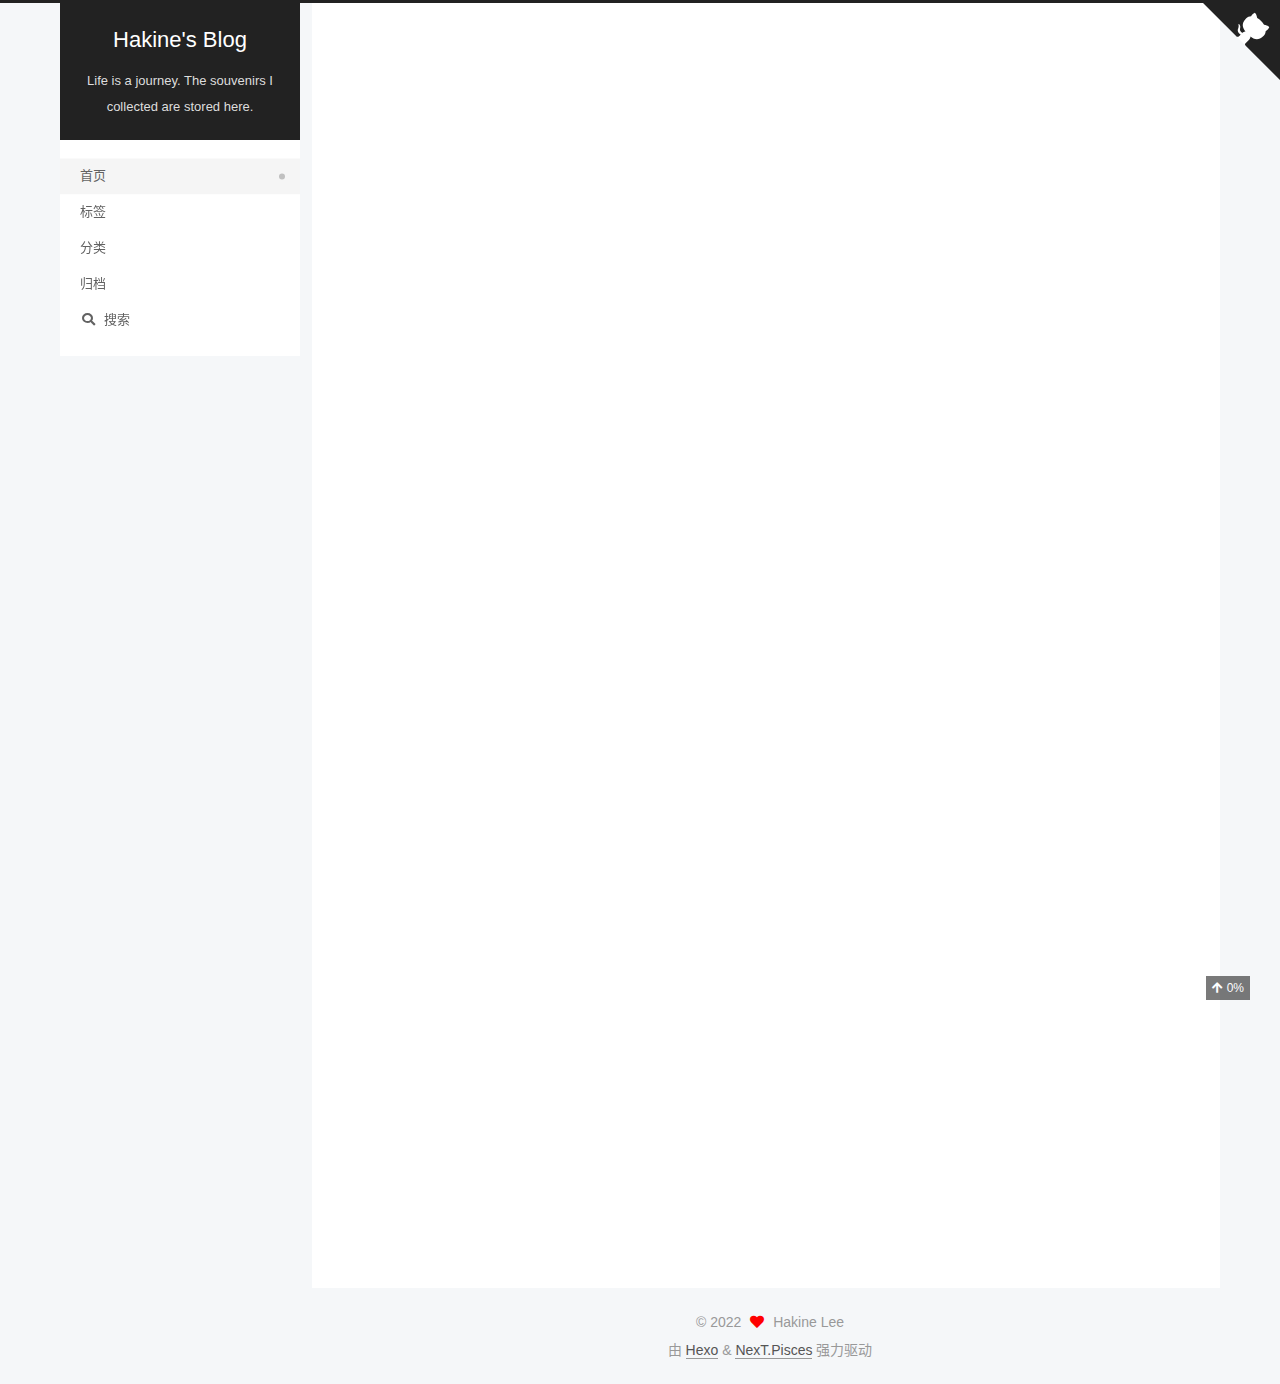
<file: index.html>
<!DOCTYPE html>
<html lang="zh-CN">
<head>
  <meta charset="UTF-8">
<meta name="viewport" content="width=device-width, initial-scale=1, maximum-scale=2">
<meta name="theme-color" content="#222">
<meta name="generator" content="Hexo 6.2.0">
  <link rel="apple-touch-icon" sizes="180x180" href="/images/favicon.png">
  <link rel="icon" type="image/png" sizes="32x32" href="/images/favicon.png">
  <link rel="icon" type="image/png" sizes="16x16" href="/images/favicon.png">
  <link rel="mask-icon" href="/images/favicon.png" color="#222">

<link rel="stylesheet" href="/css/main.css">


<link rel="stylesheet" href="/lib/font-awesome/css/all.min.css">

<script id="hexo-configurations">
    var NexT = window.NexT || {};
    var CONFIG = {"hostname":"hakine-lee.github.io","root":"/","scheme":"Pisces","version":"7.8.0","exturl":false,"sidebar":{"position":"left","display":"post","padding":18,"offset":12,"onmobile":false},"copycode":{"enable":true,"show_result":true,"style":"mac"},"back2top":{"enable":true,"sidebar":false,"scrollpercent":true},"bookmark":{"enable":false,"color":"#222","save":"auto"},"fancybox":false,"mediumzoom":false,"lazyload":false,"pangu":false,"comments":{"style":"tabs","active":null,"storage":true,"lazyload":false,"nav":null},"algolia":{"hits":{"per_page":10},"labels":{"input_placeholder":"Search for Posts","hits_empty":"We didn't find any results for the search: ${query}","hits_stats":"${hits} results found in ${time} ms"}},"localsearch":{"enable":true,"trigger":"auto","top_n_per_article":5,"unescape":false,"preload":false},"motion":{"enable":true,"async":false,"transition":{"post_block":"fadeIn","post_header":"slideDownIn","post_body":"slideDownIn","coll_header":"slideLeftIn","sidebar":"slideUpIn"}},"path":"search.xml"};
  </script>

  <meta name="description" content="涉猎的主要编程语言为 Python, C++, Java 等。">
<meta property="og:type" content="website">
<meta property="og:title" content="Hakine&#39;s Blog">
<meta property="og:url" content="http://hakine-lee.github.io/index.html">
<meta property="og:site_name" content="Hakine&#39;s Blog">
<meta property="og:description" content="涉猎的主要编程语言为 Python, C++, Java 等。">
<meta property="og:locale" content="zh_CN">
<meta property="article:author" content="Hakine Lee">
<meta property="article:tag" content="Python, C++, Java">
<meta name="twitter:card" content="summary">

<link rel="canonical" href="http://hakine-lee.github.io/">


<script id="page-configurations">
  // https://hexo.io/docs/variables.html
  CONFIG.page = {
    sidebar: "",
    isHome : true,
    isPost : false,
    lang   : 'zh-CN'
  };
</script>

  <title>Hakine's Blog</title>
  






  <noscript>
  <style>
  .use-motion .brand,
  .use-motion .menu-item,
  .sidebar-inner,
  .use-motion .post-block,
  .use-motion .pagination,
  .use-motion .comments,
  .use-motion .post-header,
  .use-motion .post-body,
  .use-motion .collection-header { opacity: initial; }

  .use-motion .site-title,
  .use-motion .site-subtitle {
    opacity: initial;
    top: initial;
  }

  .use-motion .logo-line-before i { left: initial; }
  .use-motion .logo-line-after i { right: initial; }
  </style>
</noscript>

<link rel="alternate" href="/atom.xml" title="Hakine's Blog" type="application/atom+xml">
</head>

<body itemscope itemtype="http://schema.org/WebPage">
  <div class="container use-motion">
    <div class="headband"></div>

    <header class="header" itemscope itemtype="http://schema.org/WPHeader">
      <div class="header-inner"><div class="site-brand-container">
  <div class="site-nav-toggle">
    <div class="toggle" aria-label="切换导航栏">
      <span class="toggle-line toggle-line-first"></span>
      <span class="toggle-line toggle-line-middle"></span>
      <span class="toggle-line toggle-line-last"></span>
    </div>
  </div>

  <div class="site-meta">

    <a href="/" class="brand" rel="start">
      <span class="logo-line-before"><i></i></span>
      <h1 class="site-title">Hakine's Blog</h1>
      <span class="logo-line-after"><i></i></span>
    </a>
      <p class="site-subtitle" itemprop="description">Life is a journey. The souvenirs I collected are stored here.</p>
  </div>

  <div class="site-nav-right">
    <div class="toggle popup-trigger">
        <i class="fa fa-search fa-fw fa-lg"></i>
    </div>
  </div>
</div>




<nav class="site-nav">
  <ul id="menu" class="main-menu menu">
        <li class="menu-item menu-item-home">

    <a href="/" rel="section"><i class="Home fa-fw"></i>首页</a>

  </li>
        <li class="menu-item menu-item-tags">

    <a href="/tags/" rel="section"><i class="tags fa-fw"></i>标签</a>

  </li>
        <li class="menu-item menu-item-categories">

    <a href="/categories/" rel="section"><i class="th fa-fw"></i>分类</a>

  </li>
        <li class="menu-item menu-item-archives">

    <a href="/archives/" rel="section"><i class="archive fa-fw"></i>归档</a>

  </li>
      <li class="menu-item menu-item-search">
        <a role="button" class="popup-trigger"><i class="fa fa-search fa-fw"></i>搜索
        </a>
      </li>
  </ul>
</nav>



  <div class="search-pop-overlay">
    <div class="popup search-popup">
        <div class="search-header">
  <span class="search-icon">
    <i class="fa fa-search"></i>
  </span>
  <div class="search-input-container">
    <input autocomplete="off" autocapitalize="off"
           placeholder="搜索..." spellcheck="false"
           type="search" class="search-input">
  </div>
  <span class="popup-btn-close">
    <i class="fa fa-times-circle"></i>
  </span>
</div>
<div id="search-result">
  <div id="no-result">
    <i class="fa fa-spinner fa-pulse fa-5x fa-fw"></i>
  </div>
</div>

    </div>
  </div>

</div>
    </header>

    
  <div class="back-to-top">
    <i class="fa fa-arrow-up"></i>
    <span>0%</span>
  </div>
  <div class="reading-progress-bar"></div>

  <a href="https://github.com/Hakine-Lee/Hakine-Lee.github.io" class="github-corner" title="Follow me on GitHub" aria-label="Follow me on GitHub" rel="noopener" target="_blank"><svg width="80" height="80" viewBox="0 0 250 250" aria-hidden="true"><path d="M0,0 L115,115 L130,115 L142,142 L250,250 L250,0 Z"></path><path d="M128.3,109.0 C113.8,99.7 119.0,89.6 119.0,89.6 C122.0,82.7 120.5,78.6 120.5,78.6 C119.2,72.0 123.4,76.3 123.4,76.3 C127.3,80.9 125.5,87.3 125.5,87.3 C122.9,97.6 130.6,101.9 134.4,103.2" fill="currentColor" style="transform-origin: 130px 106px;" class="octo-arm"></path><path d="M115.0,115.0 C114.9,115.1 118.7,116.5 119.8,115.4 L133.7,101.6 C136.9,99.2 139.9,98.4 142.2,98.6 C133.8,88.0 127.5,74.4 143.8,58.0 C148.5,53.4 154.0,51.2 159.7,51.0 C160.3,49.4 163.2,43.6 171.4,40.1 C171.4,40.1 176.1,42.5 178.8,56.2 C183.1,58.6 187.2,61.8 190.9,65.4 C194.5,69.0 197.7,73.2 200.1,77.6 C213.8,80.2 216.3,84.9 216.3,84.9 C212.7,93.1 206.9,96.0 205.4,96.6 C205.1,102.4 203.0,107.8 198.3,112.5 C181.9,128.9 168.3,122.5 157.7,114.1 C157.9,116.9 156.7,120.9 152.7,124.9 L141.0,136.5 C139.8,137.7 141.6,141.9 141.8,141.8 Z" fill="currentColor" class="octo-body"></path></svg></a>


    <main class="main">
      <div class="main-inner">
        <div class="content-wrap">
          

          <div class="content index posts-expand">
            
      
  
  
  <article itemscope itemtype="http://schema.org/Article" class="post-block" lang="zh-CN">
    <link itemprop="mainEntityOfPage" href="http://hakine-lee.github.io/2022/06/27/hello-world/">

    <span hidden itemprop="author" itemscope itemtype="http://schema.org/Person">
      <meta itemprop="image" content="/images/avatar.gif">
      <meta itemprop="name" content="Hakine Lee">
      <meta itemprop="description" content="涉猎的主要编程语言为 Python, C++, Java 等。">
    </span>

    <span hidden itemprop="publisher" itemscope itemtype="http://schema.org/Organization">
      <meta itemprop="name" content="Hakine's Blog">
    </span>
      <header class="post-header">
        <h2 class="post-title" itemprop="name headline">
          
            <a href="/2022/06/27/hello-world/" class="post-title-link" itemprop="url">Hello World</a>
        </h2>

        <div class="post-meta">
            <span class="post-meta-item">
              <span class="post-meta-item-icon">
                <i class="far fa-calendar"></i>
              </span>
              <span class="post-meta-item-text">发表于</span>

              <time title="创建时间：2022-06-27 21:11:01" itemprop="dateCreated datePublished" datetime="2022-06-27T21:11:01+08:00">2022-06-27</time>
            </span>
              <span class="post-meta-item">
                <span class="post-meta-item-icon">
                  <i class="far fa-calendar-check"></i>
                </span>
                <span class="post-meta-item-text">更新于</span>
                <time title="修改时间：2022-06-28 15:03:27" itemprop="dateModified" datetime="2022-06-28T15:03:27+08:00">2022-06-28</time>
              </span>

          

        </div>
      </header>

    
    
    
    <div class="post-body" itemprop="articleBody">

      
          <p>你好，我是Hakine-Lee，一个爱好编程知识的理工男，本科在读<br>Welcome to <a target="_blank" rel="noopener" href="https://hexo.io/">Hexo</a>! This is your very first post. Check <a target="_blank" rel="noopener" href="https://hexo.io/docs/">documentation</a> for more info. If you get any problems when using Hexo, you can find the answer in <a target="_blank" rel="noopener" href="https://hexo.io/docs/troubleshooting.html">troubleshooting</a> or you can ask me on <a target="_blank" rel="noopener" href="https://github.com/hexojs/hexo/issues">GitHub</a>.</p>
<h2 id="Quick-Start"><a href="#Quick-Start" class="headerlink" title="Quick Start"></a>Quick Start</h2><h3 id="Create-a-new-post"><a href="#Create-a-new-post" class="headerlink" title="Create a new post"></a>Create a new post</h3><figure class="highlight bash"><table><tr><td class="gutter"><pre><span class="line">1</span><br></pre></td><td class="code"><pre><span class="line">hexo new <span class="string">&quot;My New Post&quot;</span></span><br></pre></td></tr></table></figure>

<p>More info: <a target="_blank" rel="noopener" href="https://hexo.io/docs/writing.html">Writing</a></p>
<h3 id="Run-server"><a href="#Run-server" class="headerlink" title="Run server"></a>Run server</h3><figure class="highlight bash"><table><tr><td class="gutter"><pre><span class="line">1</span><br></pre></td><td class="code"><pre><span class="line">hexo server</span><br></pre></td></tr></table></figure>

<p>More info: <a target="_blank" rel="noopener" href="https://hexo.io/docs/server.html">Server</a></p>
<h3 id="Generate-static-files"><a href="#Generate-static-files" class="headerlink" title="Generate static files"></a>Generate static files</h3><figure class="highlight bash"><table><tr><td class="gutter"><pre><span class="line">1</span><br></pre></td><td class="code"><pre><span class="line">hexo generate</span><br></pre></td></tr></table></figure>

<p>More info: <a target="_blank" rel="noopener" href="https://hexo.io/docs/generating.html">Generating</a></p>
<h3 id="Deploy-to-remote-sites"><a href="#Deploy-to-remote-sites" class="headerlink" title="Deploy to remote sites"></a>Deploy to remote sites</h3><figure class="highlight bash"><table><tr><td class="gutter"><pre><span class="line">1</span><br></pre></td><td class="code"><pre><span class="line">hexo deploy</span><br></pre></td></tr></table></figure>

<p>More info: <a target="_blank" rel="noopener" href="https://hexo.io/docs/one-command-deployment.html">Deployment</a></p>

      
    </div>

    
    
    
      <footer class="post-footer">
        <div class="post-eof"></div>
      </footer>
  </article>
  
  
  


  



          </div>
          

<script>
  window.addEventListener('tabs:register', () => {
    let { activeClass } = CONFIG.comments;
    if (CONFIG.comments.storage) {
      activeClass = localStorage.getItem('comments_active') || activeClass;
    }
    if (activeClass) {
      let activeTab = document.querySelector(`a[href="#comment-${activeClass}"]`);
      if (activeTab) {
        activeTab.click();
      }
    }
  });
  if (CONFIG.comments.storage) {
    window.addEventListener('tabs:click', event => {
      if (!event.target.matches('.tabs-comment .tab-content .tab-pane')) return;
      let commentClass = event.target.classList[1];
      localStorage.setItem('comments_active', commentClass);
    });
  }
</script>

        </div>
          
  
  <div class="toggle sidebar-toggle">
    <span class="toggle-line toggle-line-first"></span>
    <span class="toggle-line toggle-line-middle"></span>
    <span class="toggle-line toggle-line-last"></span>
  </div>

  <aside class="sidebar">
    <div class="sidebar-inner">

      <ul class="sidebar-nav motion-element">
        <li class="sidebar-nav-toc">
          文章目录
        </li>
        <li class="sidebar-nav-overview">
          站点概览
        </li>
      </ul>

      <!--noindex-->
      <div class="post-toc-wrap sidebar-panel">
      </div>
      <!--/noindex-->

      <div class="site-overview-wrap sidebar-panel">
        <div class="site-author motion-element" itemprop="author" itemscope itemtype="http://schema.org/Person">
  <p class="site-author-name" itemprop="name">Hakine Lee</p>
  <div class="site-description" itemprop="description">涉猎的主要编程语言为 Python, C++, Java 等。</div>
</div>
<div class="site-state-wrap motion-element">
  <nav class="site-state">
      <div class="site-state-item site-state-posts">
          <a href="/archives/">
        
          <span class="site-state-item-count">1</span>
          <span class="site-state-item-name">日志</span>
        </a>
      </div>
  </nav>
</div>



      </div>

    </div>
  </aside>
  <div id="sidebar-dimmer"></div>


      </div>
    </main>

    <footer class="footer">
      <div class="footer-inner">
        

        

<div class="copyright">
  
  &copy; 
  <span itemprop="copyrightYear">2022</span>
  <span class="with-love">
    <i class="fa fa-heart"></i>
  </span>
  <span class="author" itemprop="copyrightHolder">Hakine Lee</span>
</div>
  <div class="powered-by">由 <a href="https://hexo.io/" class="theme-link" rel="noopener" target="_blank">Hexo</a> & <a href="https://pisces.theme-next.org/" class="theme-link" rel="noopener" target="_blank">NexT.Pisces</a> 强力驱动
  </div>

        








      </div>
    </footer>
  </div>

  
  <script src="/lib/anime.min.js"></script>
  <script src="/lib/velocity/velocity.min.js"></script>
  <script src="/lib/velocity/velocity.ui.min.js"></script>

<script src="/js/utils.js"></script>

<script src="/js/motion.js"></script>


<script src="/js/schemes/pisces.js"></script>


<script src="/js/next-boot.js"></script>




  




  
<script src="/js/local-search.js"></script>













  

  

</body>
</html>
</file>
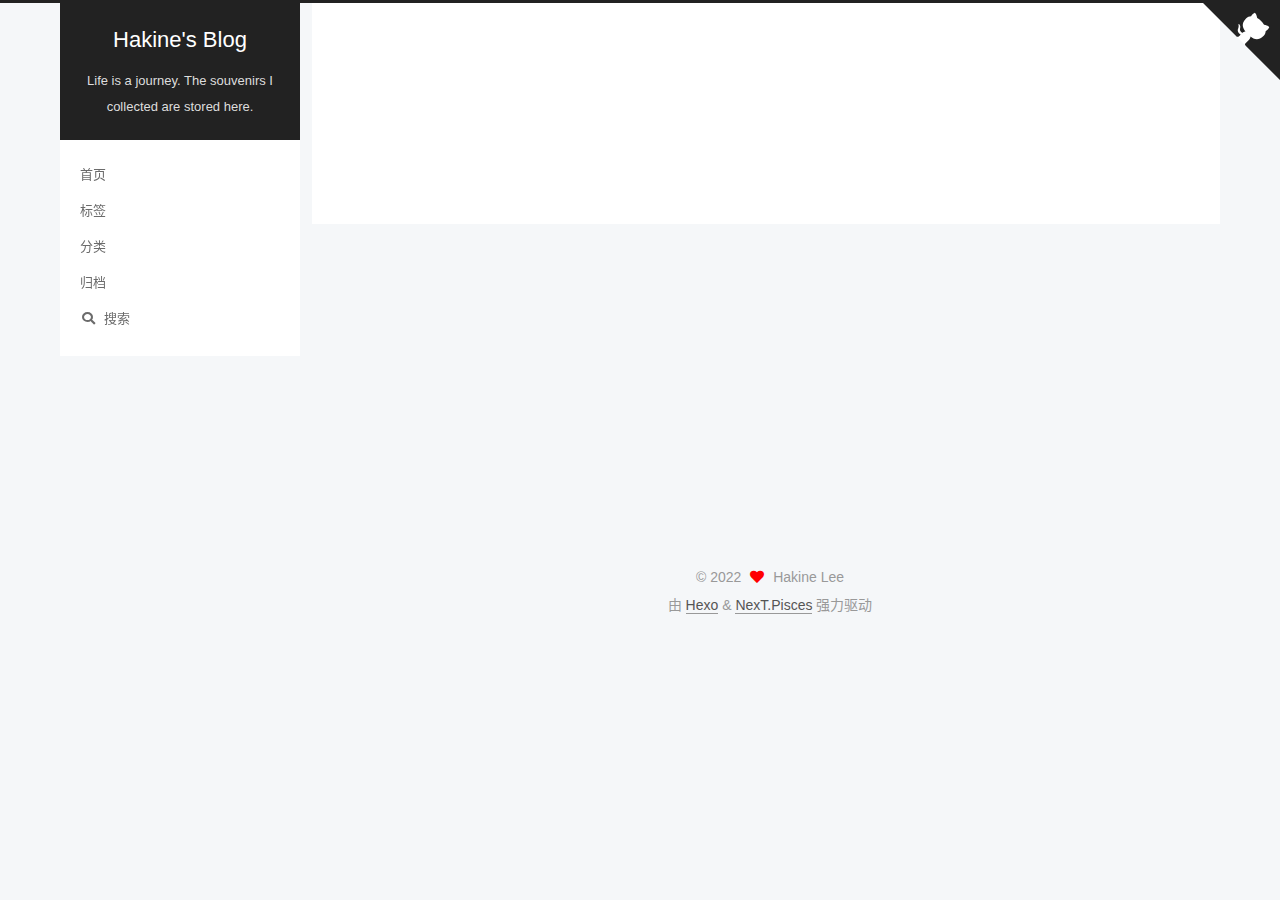
<file: about/index.html>
<!DOCTYPE html>
<html lang="zh-CN">
<head>
  <meta charset="UTF-8">
<meta name="viewport" content="width=device-width, initial-scale=1, maximum-scale=2">
<meta name="theme-color" content="#222">
<meta name="generator" content="Hexo 6.2.0">
  <link rel="apple-touch-icon" sizes="180x180" href="/images/favicon.png">
  <link rel="icon" type="image/png" sizes="32x32" href="/images/favicon.png">
  <link rel="icon" type="image/png" sizes="16x16" href="/images/favicon.png">
  <link rel="mask-icon" href="/images/favicon.png" color="#222">

<link rel="stylesheet" href="/css/main.css">


<link rel="stylesheet" href="/lib/font-awesome/css/all.min.css">

<script id="hexo-configurations">
    var NexT = window.NexT || {};
    var CONFIG = {"hostname":"hakine-lee.github.io","root":"/","scheme":"Pisces","version":"7.8.0","exturl":false,"sidebar":{"position":"left","display":"post","padding":18,"offset":12,"onmobile":false},"copycode":{"enable":true,"show_result":true,"style":"mac"},"back2top":{"enable":true,"sidebar":false,"scrollpercent":true},"bookmark":{"enable":false,"color":"#222","save":"auto"},"fancybox":false,"mediumzoom":false,"lazyload":false,"pangu":false,"comments":{"style":"tabs","active":null,"storage":true,"lazyload":false,"nav":null},"algolia":{"hits":{"per_page":10},"labels":{"input_placeholder":"Search for Posts","hits_empty":"We didn't find any results for the search: ${query}","hits_stats":"${hits} results found in ${time} ms"}},"localsearch":{"enable":true,"trigger":"auto","top_n_per_article":5,"unescape":false,"preload":false},"motion":{"enable":true,"async":false,"transition":{"post_block":"fadeIn","post_header":"slideDownIn","post_body":"slideDownIn","coll_header":"slideLeftIn","sidebar":"slideUpIn"}},"path":"search.xml"};
  </script>

  <meta name="description" content="涉猎的主要编程语言为 Python, C++, Java 等。">
<meta property="og:type" content="website">
<meta property="og:title" content="about">
<meta property="og:url" content="http://hakine-lee.github.io/about/index.html">
<meta property="og:site_name" content="Hakine&#39;s Blog">
<meta property="og:description" content="涉猎的主要编程语言为 Python, C++, Java 等。">
<meta property="og:locale" content="zh_CN">
<meta property="article:published_time" content="2022-06-28T01:06:03.000Z">
<meta property="article:modified_time" content="2022-06-28T01:06:03.227Z">
<meta property="article:author" content="Hakine Lee">
<meta property="article:tag" content="Python, C++, Java">
<meta name="twitter:card" content="summary">

<link rel="canonical" href="http://hakine-lee.github.io/about/">


<script id="page-configurations">
  // https://hexo.io/docs/variables.html
  CONFIG.page = {
    sidebar: "",
    isHome : false,
    isPost : false,
    lang   : 'zh-CN'
  };
</script>

  <title>about | Hakine's Blog
</title>
  






  <noscript>
  <style>
  .use-motion .brand,
  .use-motion .menu-item,
  .sidebar-inner,
  .use-motion .post-block,
  .use-motion .pagination,
  .use-motion .comments,
  .use-motion .post-header,
  .use-motion .post-body,
  .use-motion .collection-header { opacity: initial; }

  .use-motion .site-title,
  .use-motion .site-subtitle {
    opacity: initial;
    top: initial;
  }

  .use-motion .logo-line-before i { left: initial; }
  .use-motion .logo-line-after i { right: initial; }
  </style>
</noscript>

<link rel="alternate" href="/atom.xml" title="Hakine's Blog" type="application/atom+xml">
</head>

<body itemscope itemtype="http://schema.org/WebPage">
  <div class="container use-motion">
    <div class="headband"></div>

    <header class="header" itemscope itemtype="http://schema.org/WPHeader">
      <div class="header-inner"><div class="site-brand-container">
  <div class="site-nav-toggle">
    <div class="toggle" aria-label="切换导航栏">
      <span class="toggle-line toggle-line-first"></span>
      <span class="toggle-line toggle-line-middle"></span>
      <span class="toggle-line toggle-line-last"></span>
    </div>
  </div>

  <div class="site-meta">

    <a href="/" class="brand" rel="start">
      <span class="logo-line-before"><i></i></span>
      <h1 class="site-title">Hakine's Blog</h1>
      <span class="logo-line-after"><i></i></span>
    </a>
      <p class="site-subtitle" itemprop="description">Life is a journey. The souvenirs I collected are stored here.</p>
  </div>

  <div class="site-nav-right">
    <div class="toggle popup-trigger">
        <i class="fa fa-search fa-fw fa-lg"></i>
    </div>
  </div>
</div>




<nav class="site-nav">
  <ul id="menu" class="main-menu menu">
        <li class="menu-item menu-item-home">

    <a href="/" rel="section"><i class="Home fa-fw"></i>首页</a>

  </li>
        <li class="menu-item menu-item-tags">

    <a href="/tags/" rel="section"><i class="tags fa-fw"></i>标签</a>

  </li>
        <li class="menu-item menu-item-categories">

    <a href="/categories/" rel="section"><i class="th fa-fw"></i>分类</a>

  </li>
        <li class="menu-item menu-item-archives">

    <a href="/archives/" rel="section"><i class="archive fa-fw"></i>归档</a>

  </li>
      <li class="menu-item menu-item-search">
        <a role="button" class="popup-trigger"><i class="fa fa-search fa-fw"></i>搜索
        </a>
      </li>
  </ul>
</nav>



  <div class="search-pop-overlay">
    <div class="popup search-popup">
        <div class="search-header">
  <span class="search-icon">
    <i class="fa fa-search"></i>
  </span>
  <div class="search-input-container">
    <input autocomplete="off" autocapitalize="off"
           placeholder="搜索..." spellcheck="false"
           type="search" class="search-input">
  </div>
  <span class="popup-btn-close">
    <i class="fa fa-times-circle"></i>
  </span>
</div>
<div id="search-result">
  <div id="no-result">
    <i class="fa fa-spinner fa-pulse fa-5x fa-fw"></i>
  </div>
</div>

    </div>
  </div>

</div>
    </header>

    
  <div class="back-to-top">
    <i class="fa fa-arrow-up"></i>
    <span>0%</span>
  </div>
  <div class="reading-progress-bar"></div>

  <a href="https://github.com/Hakine-Lee/Hakine-Lee.github.io" class="github-corner" title="Follow me on GitHub" aria-label="Follow me on GitHub" rel="noopener" target="_blank"><svg width="80" height="80" viewBox="0 0 250 250" aria-hidden="true"><path d="M0,0 L115,115 L130,115 L142,142 L250,250 L250,0 Z"></path><path d="M128.3,109.0 C113.8,99.7 119.0,89.6 119.0,89.6 C122.0,82.7 120.5,78.6 120.5,78.6 C119.2,72.0 123.4,76.3 123.4,76.3 C127.3,80.9 125.5,87.3 125.5,87.3 C122.9,97.6 130.6,101.9 134.4,103.2" fill="currentColor" style="transform-origin: 130px 106px;" class="octo-arm"></path><path d="M115.0,115.0 C114.9,115.1 118.7,116.5 119.8,115.4 L133.7,101.6 C136.9,99.2 139.9,98.4 142.2,98.6 C133.8,88.0 127.5,74.4 143.8,58.0 C148.5,53.4 154.0,51.2 159.7,51.0 C160.3,49.4 163.2,43.6 171.4,40.1 C171.4,40.1 176.1,42.5 178.8,56.2 C183.1,58.6 187.2,61.8 190.9,65.4 C194.5,69.0 197.7,73.2 200.1,77.6 C213.8,80.2 216.3,84.9 216.3,84.9 C212.7,93.1 206.9,96.0 205.4,96.6 C205.1,102.4 203.0,107.8 198.3,112.5 C181.9,128.9 168.3,122.5 157.7,114.1 C157.9,116.9 156.7,120.9 152.7,124.9 L141.0,136.5 C139.8,137.7 141.6,141.9 141.8,141.8 Z" fill="currentColor" class="octo-body"></path></svg></a>


    <main class="main">
      <div class="main-inner">
        <div class="content-wrap">
          
  
  

          <div class="content page posts-expand">
            

    
    
    
    <div class="post-block" lang="zh-CN">
      <header class="post-header">

<h1 class="post-title" itemprop="name headline">about
</h1>

<div class="post-meta">
  

</div>

</header>

      
      
      
      <div class="post-body">
          
      </div>
      
      
      
    </div>
    

    
    
    


          </div>
          

<script>
  window.addEventListener('tabs:register', () => {
    let { activeClass } = CONFIG.comments;
    if (CONFIG.comments.storage) {
      activeClass = localStorage.getItem('comments_active') || activeClass;
    }
    if (activeClass) {
      let activeTab = document.querySelector(`a[href="#comment-${activeClass}"]`);
      if (activeTab) {
        activeTab.click();
      }
    }
  });
  if (CONFIG.comments.storage) {
    window.addEventListener('tabs:click', event => {
      if (!event.target.matches('.tabs-comment .tab-content .tab-pane')) return;
      let commentClass = event.target.classList[1];
      localStorage.setItem('comments_active', commentClass);
    });
  }
</script>

        </div>
          
  
  <div class="toggle sidebar-toggle">
    <span class="toggle-line toggle-line-first"></span>
    <span class="toggle-line toggle-line-middle"></span>
    <span class="toggle-line toggle-line-last"></span>
  </div>

  <aside class="sidebar">
    <div class="sidebar-inner">

      <ul class="sidebar-nav motion-element">
        <li class="sidebar-nav-toc">
          文章目录
        </li>
        <li class="sidebar-nav-overview">
          站点概览
        </li>
      </ul>

      <!--noindex-->
      <div class="post-toc-wrap sidebar-panel">
      </div>
      <!--/noindex-->

      <div class="site-overview-wrap sidebar-panel">
        <div class="site-author motion-element" itemprop="author" itemscope itemtype="http://schema.org/Person">
  <p class="site-author-name" itemprop="name">Hakine Lee</p>
  <div class="site-description" itemprop="description">涉猎的主要编程语言为 Python, C++, Java 等。</div>
</div>
<div class="site-state-wrap motion-element">
  <nav class="site-state">
      <div class="site-state-item site-state-posts">
          <a href="/archives/">
        
          <span class="site-state-item-count">1</span>
          <span class="site-state-item-name">日志</span>
        </a>
      </div>
  </nav>
</div>



      </div>

    </div>
  </aside>
  <div id="sidebar-dimmer"></div>


      </div>
    </main>

    <footer class="footer">
      <div class="footer-inner">
        

        

<div class="copyright">
  
  &copy; 
  <span itemprop="copyrightYear">2022</span>
  <span class="with-love">
    <i class="fa fa-heart"></i>
  </span>
  <span class="author" itemprop="copyrightHolder">Hakine Lee</span>
</div>
  <div class="powered-by">由 <a href="https://hexo.io/" class="theme-link" rel="noopener" target="_blank">Hexo</a> & <a href="https://pisces.theme-next.org/" class="theme-link" rel="noopener" target="_blank">NexT.Pisces</a> 强力驱动
  </div>

        








      </div>
    </footer>
  </div>

  
  <script src="/lib/anime.min.js"></script>
  <script src="/lib/velocity/velocity.min.js"></script>
  <script src="/lib/velocity/velocity.ui.min.js"></script>

<script src="/js/utils.js"></script>

<script src="/js/motion.js"></script>


<script src="/js/schemes/pisces.js"></script>


<script src="/js/next-boot.js"></script>




  




  
<script src="/js/local-search.js"></script>













  

  

</body>
</html>
</file>
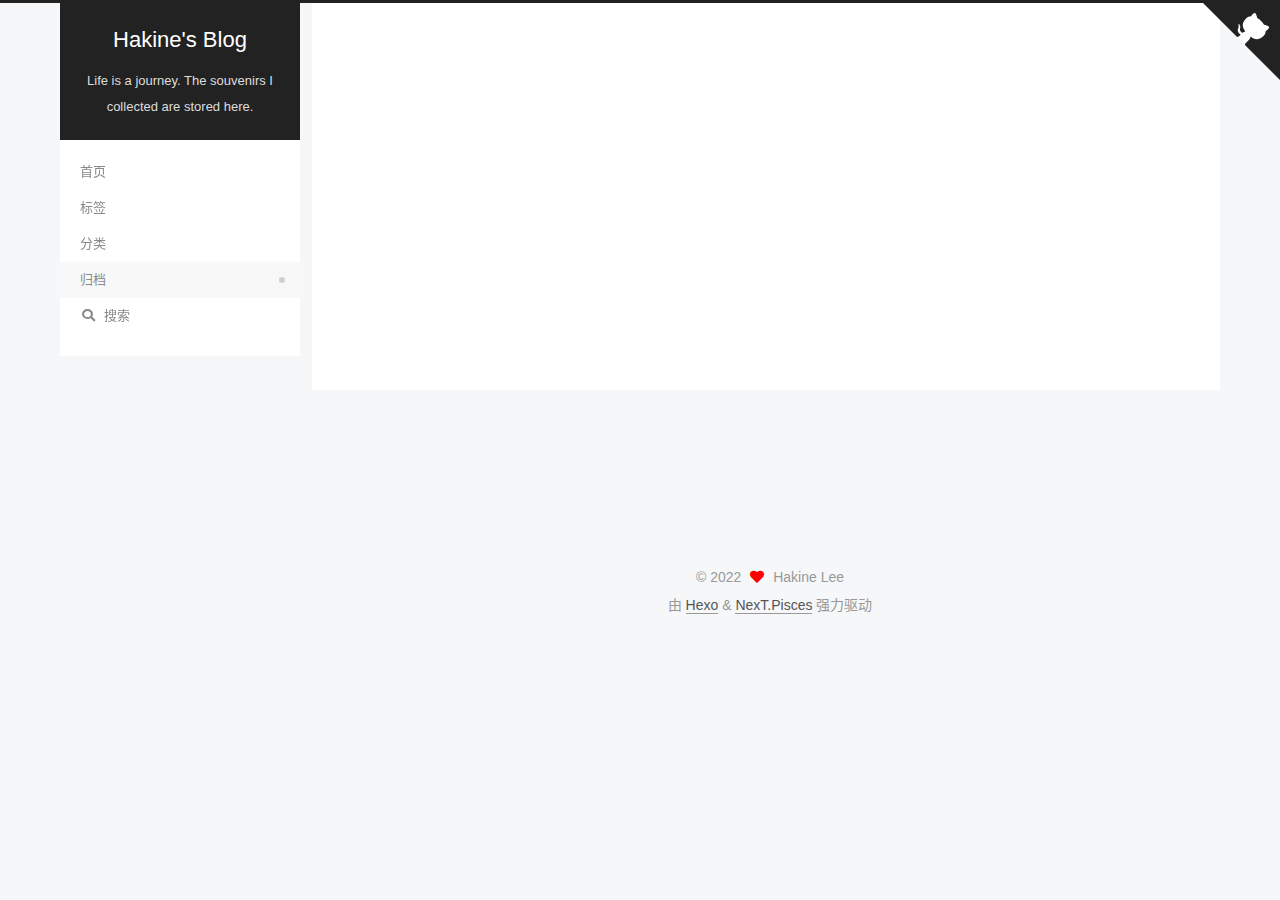
<file: archives/index.html>
<!DOCTYPE html>
<html lang="zh-CN">
<head>
  <meta charset="UTF-8">
<meta name="viewport" content="width=device-width, initial-scale=1, maximum-scale=2">
<meta name="theme-color" content="#222">
<meta name="generator" content="Hexo 6.2.0">
  <link rel="apple-touch-icon" sizes="180x180" href="/images/favicon.png">
  <link rel="icon" type="image/png" sizes="32x32" href="/images/favicon.png">
  <link rel="icon" type="image/png" sizes="16x16" href="/images/favicon.png">
  <link rel="mask-icon" href="/images/favicon.png" color="#222">

<link rel="stylesheet" href="/css/main.css">


<link rel="stylesheet" href="/lib/font-awesome/css/all.min.css">

<script id="hexo-configurations">
    var NexT = window.NexT || {};
    var CONFIG = {"hostname":"hakine-lee.github.io","root":"/","scheme":"Pisces","version":"7.8.0","exturl":false,"sidebar":{"position":"left","display":"post","padding":18,"offset":12,"onmobile":false},"copycode":{"enable":true,"show_result":true,"style":"mac"},"back2top":{"enable":true,"sidebar":false,"scrollpercent":true},"bookmark":{"enable":false,"color":"#222","save":"auto"},"fancybox":false,"mediumzoom":false,"lazyload":false,"pangu":false,"comments":{"style":"tabs","active":null,"storage":true,"lazyload":false,"nav":null},"algolia":{"hits":{"per_page":10},"labels":{"input_placeholder":"Search for Posts","hits_empty":"We didn't find any results for the search: ${query}","hits_stats":"${hits} results found in ${time} ms"}},"localsearch":{"enable":true,"trigger":"auto","top_n_per_article":5,"unescape":false,"preload":false},"motion":{"enable":true,"async":false,"transition":{"post_block":"fadeIn","post_header":"slideDownIn","post_body":"slideDownIn","coll_header":"slideLeftIn","sidebar":"slideUpIn"}},"path":"search.xml"};
  </script>

  <meta name="description" content="涉猎的主要编程语言为 Python, C++, Java 等。">
<meta property="og:type" content="website">
<meta property="og:title" content="Hakine&#39;s Blog">
<meta property="og:url" content="http://hakine-lee.github.io/archives/index.html">
<meta property="og:site_name" content="Hakine&#39;s Blog">
<meta property="og:description" content="涉猎的主要编程语言为 Python, C++, Java 等。">
<meta property="og:locale" content="zh_CN">
<meta property="article:author" content="Hakine Lee">
<meta property="article:tag" content="Python, C++, Java">
<meta name="twitter:card" content="summary">

<link rel="canonical" href="http://hakine-lee.github.io/archives/">


<script id="page-configurations">
  // https://hexo.io/docs/variables.html
  CONFIG.page = {
    sidebar: "",
    isHome : false,
    isPost : false,
    lang   : 'zh-CN'
  };
</script>

  <title>归档 | Hakine's Blog</title>
  






  <noscript>
  <style>
  .use-motion .brand,
  .use-motion .menu-item,
  .sidebar-inner,
  .use-motion .post-block,
  .use-motion .pagination,
  .use-motion .comments,
  .use-motion .post-header,
  .use-motion .post-body,
  .use-motion .collection-header { opacity: initial; }

  .use-motion .site-title,
  .use-motion .site-subtitle {
    opacity: initial;
    top: initial;
  }

  .use-motion .logo-line-before i { left: initial; }
  .use-motion .logo-line-after i { right: initial; }
  </style>
</noscript>

<link rel="alternate" href="/atom.xml" title="Hakine's Blog" type="application/atom+xml">
</head>

<body itemscope itemtype="http://schema.org/WebPage">
  <div class="container use-motion">
    <div class="headband"></div>

    <header class="header" itemscope itemtype="http://schema.org/WPHeader">
      <div class="header-inner"><div class="site-brand-container">
  <div class="site-nav-toggle">
    <div class="toggle" aria-label="切换导航栏">
      <span class="toggle-line toggle-line-first"></span>
      <span class="toggle-line toggle-line-middle"></span>
      <span class="toggle-line toggle-line-last"></span>
    </div>
  </div>

  <div class="site-meta">

    <a href="/" class="brand" rel="start">
      <span class="logo-line-before"><i></i></span>
      <h1 class="site-title">Hakine's Blog</h1>
      <span class="logo-line-after"><i></i></span>
    </a>
      <p class="site-subtitle" itemprop="description">Life is a journey. The souvenirs I collected are stored here.</p>
  </div>

  <div class="site-nav-right">
    <div class="toggle popup-trigger">
        <i class="fa fa-search fa-fw fa-lg"></i>
    </div>
  </div>
</div>




<nav class="site-nav">
  <ul id="menu" class="main-menu menu">
        <li class="menu-item menu-item-home">

    <a href="/" rel="section"><i class="Home fa-fw"></i>首页</a>

  </li>
        <li class="menu-item menu-item-tags">

    <a href="/tags/" rel="section"><i class="tags fa-fw"></i>标签</a>

  </li>
        <li class="menu-item menu-item-categories">

    <a href="/categories/" rel="section"><i class="th fa-fw"></i>分类</a>

  </li>
        <li class="menu-item menu-item-archives">

    <a href="/archives/" rel="section"><i class="archive fa-fw"></i>归档</a>

  </li>
      <li class="menu-item menu-item-search">
        <a role="button" class="popup-trigger"><i class="fa fa-search fa-fw"></i>搜索
        </a>
      </li>
  </ul>
</nav>



  <div class="search-pop-overlay">
    <div class="popup search-popup">
        <div class="search-header">
  <span class="search-icon">
    <i class="fa fa-search"></i>
  </span>
  <div class="search-input-container">
    <input autocomplete="off" autocapitalize="off"
           placeholder="搜索..." spellcheck="false"
           type="search" class="search-input">
  </div>
  <span class="popup-btn-close">
    <i class="fa fa-times-circle"></i>
  </span>
</div>
<div id="search-result">
  <div id="no-result">
    <i class="fa fa-spinner fa-pulse fa-5x fa-fw"></i>
  </div>
</div>

    </div>
  </div>

</div>
    </header>

    
  <div class="back-to-top">
    <i class="fa fa-arrow-up"></i>
    <span>0%</span>
  </div>
  <div class="reading-progress-bar"></div>

  <a href="https://github.com/Hakine-Lee/Hakine-Lee.github.io" class="github-corner" title="Follow me on GitHub" aria-label="Follow me on GitHub" rel="noopener" target="_blank"><svg width="80" height="80" viewBox="0 0 250 250" aria-hidden="true"><path d="M0,0 L115,115 L130,115 L142,142 L250,250 L250,0 Z"></path><path d="M128.3,109.0 C113.8,99.7 119.0,89.6 119.0,89.6 C122.0,82.7 120.5,78.6 120.5,78.6 C119.2,72.0 123.4,76.3 123.4,76.3 C127.3,80.9 125.5,87.3 125.5,87.3 C122.9,97.6 130.6,101.9 134.4,103.2" fill="currentColor" style="transform-origin: 130px 106px;" class="octo-arm"></path><path d="M115.0,115.0 C114.9,115.1 118.7,116.5 119.8,115.4 L133.7,101.6 C136.9,99.2 139.9,98.4 142.2,98.6 C133.8,88.0 127.5,74.4 143.8,58.0 C148.5,53.4 154.0,51.2 159.7,51.0 C160.3,49.4 163.2,43.6 171.4,40.1 C171.4,40.1 176.1,42.5 178.8,56.2 C183.1,58.6 187.2,61.8 190.9,65.4 C194.5,69.0 197.7,73.2 200.1,77.6 C213.8,80.2 216.3,84.9 216.3,84.9 C212.7,93.1 206.9,96.0 205.4,96.6 C205.1,102.4 203.0,107.8 198.3,112.5 C181.9,128.9 168.3,122.5 157.7,114.1 C157.9,116.9 156.7,120.9 152.7,124.9 L141.0,136.5 C139.8,137.7 141.6,141.9 141.8,141.8 Z" fill="currentColor" class="octo-body"></path></svg></a>


    <main class="main">
      <div class="main-inner">
        <div class="content-wrap">
          

          <div class="content archive">
            

  
  
  
  <div class="post-block">
    <div class="posts-collapse">
      <div class="collection-title">
        <span class="collection-header">嗯..! 目前共计 1 篇日志。 继续努力。</span>
      </div>

      
    <div class="collection-year">
      <span class="collection-header">2022</span>
    </div>

  <article itemscope itemtype="http://schema.org/Article">
    <header class="post-header">

      <div class="post-meta">
        <time itemprop="dateCreated"
              datetime="2022-06-27T21:11:01+08:00"
              content="2022-06-27">
          06-27
        </time>
      </div>

      <div class="post-title">
          <a class="post-title-link" href="/2022/06/27/hello-world/" itemprop="url">
            <span itemprop="name">Hello World</span>
          </a>
      </div>

    </header>
  </article>


    </div>
  </div>
  
  
  

  



          </div>
          

<script>
  window.addEventListener('tabs:register', () => {
    let { activeClass } = CONFIG.comments;
    if (CONFIG.comments.storage) {
      activeClass = localStorage.getItem('comments_active') || activeClass;
    }
    if (activeClass) {
      let activeTab = document.querySelector(`a[href="#comment-${activeClass}"]`);
      if (activeTab) {
        activeTab.click();
      }
    }
  });
  if (CONFIG.comments.storage) {
    window.addEventListener('tabs:click', event => {
      if (!event.target.matches('.tabs-comment .tab-content .tab-pane')) return;
      let commentClass = event.target.classList[1];
      localStorage.setItem('comments_active', commentClass);
    });
  }
</script>

        </div>
          
  
  <div class="toggle sidebar-toggle">
    <span class="toggle-line toggle-line-first"></span>
    <span class="toggle-line toggle-line-middle"></span>
    <span class="toggle-line toggle-line-last"></span>
  </div>

  <aside class="sidebar">
    <div class="sidebar-inner">

      <ul class="sidebar-nav motion-element">
        <li class="sidebar-nav-toc">
          文章目录
        </li>
        <li class="sidebar-nav-overview">
          站点概览
        </li>
      </ul>

      <!--noindex-->
      <div class="post-toc-wrap sidebar-panel">
      </div>
      <!--/noindex-->

      <div class="site-overview-wrap sidebar-panel">
        <div class="site-author motion-element" itemprop="author" itemscope itemtype="http://schema.org/Person">
  <p class="site-author-name" itemprop="name">Hakine Lee</p>
  <div class="site-description" itemprop="description">涉猎的主要编程语言为 Python, C++, Java 等。</div>
</div>
<div class="site-state-wrap motion-element">
  <nav class="site-state">
      <div class="site-state-item site-state-posts">
          <a href="/archives/">
        
          <span class="site-state-item-count">1</span>
          <span class="site-state-item-name">日志</span>
        </a>
      </div>
  </nav>
</div>



      </div>

    </div>
  </aside>
  <div id="sidebar-dimmer"></div>


      </div>
    </main>

    <footer class="footer">
      <div class="footer-inner">
        

        

<div class="copyright">
  
  &copy; 
  <span itemprop="copyrightYear">2022</span>
  <span class="with-love">
    <i class="fa fa-heart"></i>
  </span>
  <span class="author" itemprop="copyrightHolder">Hakine Lee</span>
</div>
  <div class="powered-by">由 <a href="https://hexo.io/" class="theme-link" rel="noopener" target="_blank">Hexo</a> & <a href="https://pisces.theme-next.org/" class="theme-link" rel="noopener" target="_blank">NexT.Pisces</a> 强力驱动
  </div>

        








      </div>
    </footer>
  </div>

  
  <script src="/lib/anime.min.js"></script>
  <script src="/lib/velocity/velocity.min.js"></script>
  <script src="/lib/velocity/velocity.ui.min.js"></script>

<script src="/js/utils.js"></script>

<script src="/js/motion.js"></script>


<script src="/js/schemes/pisces.js"></script>


<script src="/js/next-boot.js"></script>




  




  
<script src="/js/local-search.js"></script>













  

  

</body>
</html>
</file>
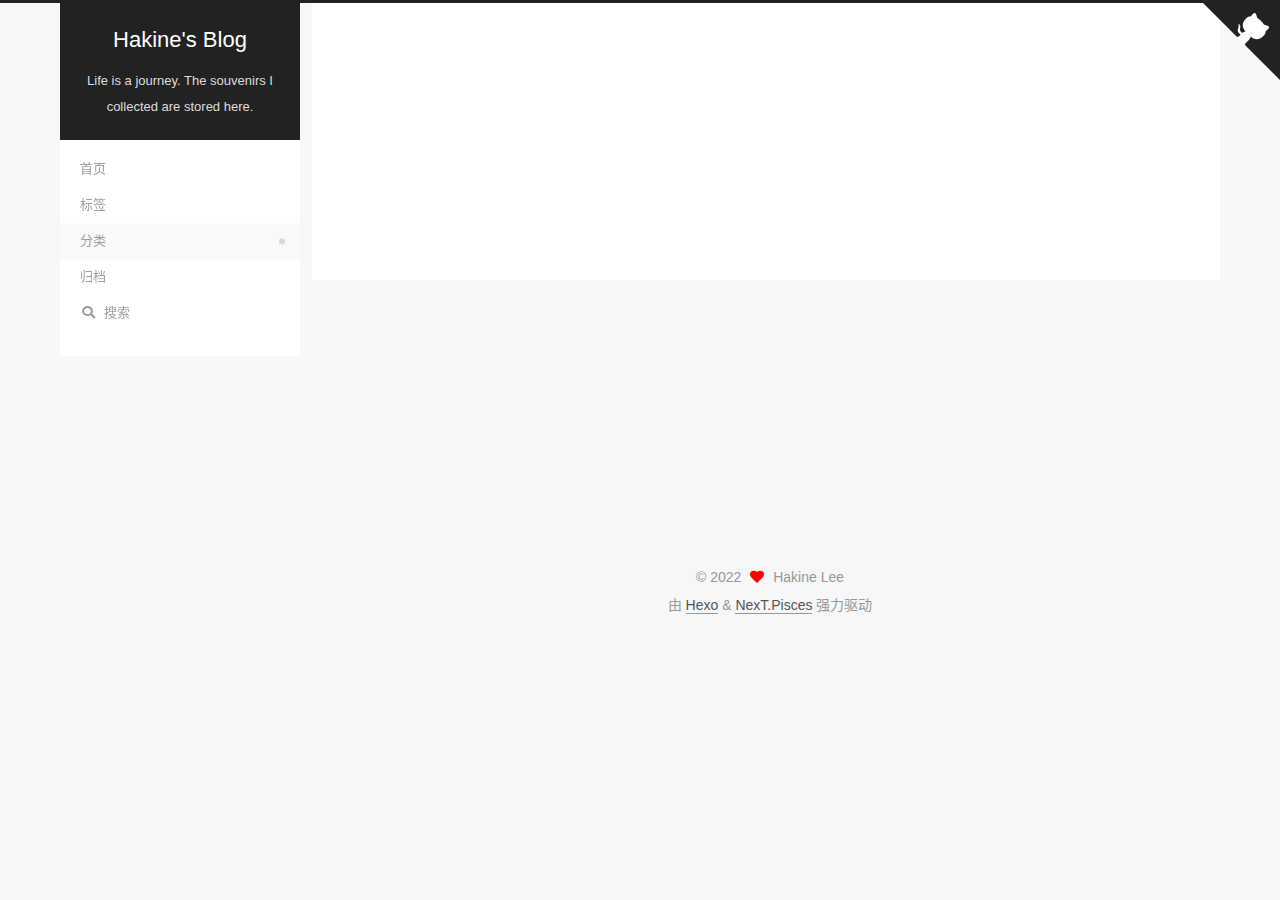
<file: categories/index.html>
<!DOCTYPE html>
<html lang="zh-CN">
<head>
  <meta charset="UTF-8">
<meta name="viewport" content="width=device-width, initial-scale=1, maximum-scale=2">
<meta name="theme-color" content="#222">
<meta name="generator" content="Hexo 6.2.0">
  <link rel="apple-touch-icon" sizes="180x180" href="/images/favicon.png">
  <link rel="icon" type="image/png" sizes="32x32" href="/images/favicon.png">
  <link rel="icon" type="image/png" sizes="16x16" href="/images/favicon.png">
  <link rel="mask-icon" href="/images/favicon.png" color="#222">

<link rel="stylesheet" href="/css/main.css">


<link rel="stylesheet" href="/lib/font-awesome/css/all.min.css">

<script id="hexo-configurations">
    var NexT = window.NexT || {};
    var CONFIG = {"hostname":"hakine-lee.github.io","root":"/","scheme":"Pisces","version":"7.8.0","exturl":false,"sidebar":{"position":"left","display":"post","padding":18,"offset":12,"onmobile":false},"copycode":{"enable":true,"show_result":true,"style":"mac"},"back2top":{"enable":true,"sidebar":false,"scrollpercent":true},"bookmark":{"enable":false,"color":"#222","save":"auto"},"fancybox":false,"mediumzoom":false,"lazyload":false,"pangu":false,"comments":{"style":"tabs","active":null,"storage":true,"lazyload":false,"nav":null},"algolia":{"hits":{"per_page":10},"labels":{"input_placeholder":"Search for Posts","hits_empty":"We didn't find any results for the search: ${query}","hits_stats":"${hits} results found in ${time} ms"}},"localsearch":{"enable":true,"trigger":"auto","top_n_per_article":5,"unescape":false,"preload":false},"motion":{"enable":true,"async":false,"transition":{"post_block":"fadeIn","post_header":"slideDownIn","post_body":"slideDownIn","coll_header":"slideLeftIn","sidebar":"slideUpIn"}},"path":"search.xml"};
  </script>

  <meta name="description" content="涉猎的主要编程语言为 Python, C++, Java 等。">
<meta property="og:type" content="website">
<meta property="og:title" content="categories">
<meta property="og:url" content="http://hakine-lee.github.io/categories/index.html">
<meta property="og:site_name" content="Hakine&#39;s Blog">
<meta property="og:description" content="涉猎的主要编程语言为 Python, C++, Java 等。">
<meta property="og:locale" content="zh_CN">
<meta property="article:published_time" content="2022-06-29T09:18:10.000Z">
<meta property="article:modified_time" content="2022-06-29T09:18:59.496Z">
<meta property="article:author" content="Hakine Lee">
<meta property="article:tag" content="Python, C++, Java">
<meta name="twitter:card" content="summary">

<link rel="canonical" href="http://hakine-lee.github.io/categories/">


<script id="page-configurations">
  // https://hexo.io/docs/variables.html
  CONFIG.page = {
    sidebar: "",
    isHome : false,
    isPost : false,
    lang   : 'zh-CN'
  };
</script>

  <title>categories | Hakine's Blog
</title>
  






  <noscript>
  <style>
  .use-motion .brand,
  .use-motion .menu-item,
  .sidebar-inner,
  .use-motion .post-block,
  .use-motion .pagination,
  .use-motion .comments,
  .use-motion .post-header,
  .use-motion .post-body,
  .use-motion .collection-header { opacity: initial; }

  .use-motion .site-title,
  .use-motion .site-subtitle {
    opacity: initial;
    top: initial;
  }

  .use-motion .logo-line-before i { left: initial; }
  .use-motion .logo-line-after i { right: initial; }
  </style>
</noscript>

<link rel="alternate" href="/atom.xml" title="Hakine's Blog" type="application/atom+xml">
</head>

<body itemscope itemtype="http://schema.org/WebPage">
  <div class="container use-motion">
    <div class="headband"></div>

    <header class="header" itemscope itemtype="http://schema.org/WPHeader">
      <div class="header-inner"><div class="site-brand-container">
  <div class="site-nav-toggle">
    <div class="toggle" aria-label="切换导航栏">
      <span class="toggle-line toggle-line-first"></span>
      <span class="toggle-line toggle-line-middle"></span>
      <span class="toggle-line toggle-line-last"></span>
    </div>
  </div>

  <div class="site-meta">

    <a href="/" class="brand" rel="start">
      <span class="logo-line-before"><i></i></span>
      <h1 class="site-title">Hakine's Blog</h1>
      <span class="logo-line-after"><i></i></span>
    </a>
      <p class="site-subtitle" itemprop="description">Life is a journey. The souvenirs I collected are stored here.</p>
  </div>

  <div class="site-nav-right">
    <div class="toggle popup-trigger">
        <i class="fa fa-search fa-fw fa-lg"></i>
    </div>
  </div>
</div>




<nav class="site-nav">
  <ul id="menu" class="main-menu menu">
        <li class="menu-item menu-item-home">

    <a href="/" rel="section"><i class="Home fa-fw"></i>首页</a>

  </li>
        <li class="menu-item menu-item-tags">

    <a href="/tags/" rel="section"><i class="tags fa-fw"></i>标签</a>

  </li>
        <li class="menu-item menu-item-categories">

    <a href="/categories/" rel="section"><i class="th fa-fw"></i>分类</a>

  </li>
        <li class="menu-item menu-item-archives">

    <a href="/archives/" rel="section"><i class="archive fa-fw"></i>归档</a>

  </li>
      <li class="menu-item menu-item-search">
        <a role="button" class="popup-trigger"><i class="fa fa-search fa-fw"></i>搜索
        </a>
      </li>
  </ul>
</nav>



  <div class="search-pop-overlay">
    <div class="popup search-popup">
        <div class="search-header">
  <span class="search-icon">
    <i class="fa fa-search"></i>
  </span>
  <div class="search-input-container">
    <input autocomplete="off" autocapitalize="off"
           placeholder="搜索..." spellcheck="false"
           type="search" class="search-input">
  </div>
  <span class="popup-btn-close">
    <i class="fa fa-times-circle"></i>
  </span>
</div>
<div id="search-result">
  <div id="no-result">
    <i class="fa fa-spinner fa-pulse fa-5x fa-fw"></i>
  </div>
</div>

    </div>
  </div>

</div>
    </header>

    
  <div class="back-to-top">
    <i class="fa fa-arrow-up"></i>
    <span>0%</span>
  </div>
  <div class="reading-progress-bar"></div>

  <a href="https://github.com/Hakine-Lee/Hakine-Lee.github.io" class="github-corner" title="Follow me on GitHub" aria-label="Follow me on GitHub" rel="noopener" target="_blank"><svg width="80" height="80" viewBox="0 0 250 250" aria-hidden="true"><path d="M0,0 L115,115 L130,115 L142,142 L250,250 L250,0 Z"></path><path d="M128.3,109.0 C113.8,99.7 119.0,89.6 119.0,89.6 C122.0,82.7 120.5,78.6 120.5,78.6 C119.2,72.0 123.4,76.3 123.4,76.3 C127.3,80.9 125.5,87.3 125.5,87.3 C122.9,97.6 130.6,101.9 134.4,103.2" fill="currentColor" style="transform-origin: 130px 106px;" class="octo-arm"></path><path d="M115.0,115.0 C114.9,115.1 118.7,116.5 119.8,115.4 L133.7,101.6 C136.9,99.2 139.9,98.4 142.2,98.6 C133.8,88.0 127.5,74.4 143.8,58.0 C148.5,53.4 154.0,51.2 159.7,51.0 C160.3,49.4 163.2,43.6 171.4,40.1 C171.4,40.1 176.1,42.5 178.8,56.2 C183.1,58.6 187.2,61.8 190.9,65.4 C194.5,69.0 197.7,73.2 200.1,77.6 C213.8,80.2 216.3,84.9 216.3,84.9 C212.7,93.1 206.9,96.0 205.4,96.6 C205.1,102.4 203.0,107.8 198.3,112.5 C181.9,128.9 168.3,122.5 157.7,114.1 C157.9,116.9 156.7,120.9 152.7,124.9 L141.0,136.5 C139.8,137.7 141.6,141.9 141.8,141.8 Z" fill="currentColor" class="octo-body"></path></svg></a>


    <main class="main">
      <div class="main-inner">
        <div class="content-wrap">
          
  
  

          <div class="content page posts-expand">
            

    
    
    
    <div class="post-block" lang="zh-CN">
      <header class="post-header">

<h1 class="post-title" itemprop="name headline">categories
</h1>

<div class="post-meta">
  

</div>

</header>

      
      
      
      <div class="post-body">
          <div class="category-all-page">
            <div class="category-all-title">
              暂无分类
            </div>
            <div class="category-all">
              
            </div>
          </div>
        
      </div>
      
      
      
    </div>
    

    
    
    


          </div>
          

<script>
  window.addEventListener('tabs:register', () => {
    let { activeClass } = CONFIG.comments;
    if (CONFIG.comments.storage) {
      activeClass = localStorage.getItem('comments_active') || activeClass;
    }
    if (activeClass) {
      let activeTab = document.querySelector(`a[href="#comment-${activeClass}"]`);
      if (activeTab) {
        activeTab.click();
      }
    }
  });
  if (CONFIG.comments.storage) {
    window.addEventListener('tabs:click', event => {
      if (!event.target.matches('.tabs-comment .tab-content .tab-pane')) return;
      let commentClass = event.target.classList[1];
      localStorage.setItem('comments_active', commentClass);
    });
  }
</script>

        </div>
          
  
  <div class="toggle sidebar-toggle">
    <span class="toggle-line toggle-line-first"></span>
    <span class="toggle-line toggle-line-middle"></span>
    <span class="toggle-line toggle-line-last"></span>
  </div>

  <aside class="sidebar">
    <div class="sidebar-inner">

      <ul class="sidebar-nav motion-element">
        <li class="sidebar-nav-toc">
          文章目录
        </li>
        <li class="sidebar-nav-overview">
          站点概览
        </li>
      </ul>

      <!--noindex-->
      <div class="post-toc-wrap sidebar-panel">
      </div>
      <!--/noindex-->

      <div class="site-overview-wrap sidebar-panel">
        <div class="site-author motion-element" itemprop="author" itemscope itemtype="http://schema.org/Person">
  <p class="site-author-name" itemprop="name">Hakine Lee</p>
  <div class="site-description" itemprop="description">涉猎的主要编程语言为 Python, C++, Java 等。</div>
</div>
<div class="site-state-wrap motion-element">
  <nav class="site-state">
      <div class="site-state-item site-state-posts">
          <a href="/archives/">
        
          <span class="site-state-item-count">1</span>
          <span class="site-state-item-name">日志</span>
        </a>
      </div>
  </nav>
</div>



      </div>

    </div>
  </aside>
  <div id="sidebar-dimmer"></div>


      </div>
    </main>

    <footer class="footer">
      <div class="footer-inner">
        

        

<div class="copyright">
  
  &copy; 
  <span itemprop="copyrightYear">2022</span>
  <span class="with-love">
    <i class="fa fa-heart"></i>
  </span>
  <span class="author" itemprop="copyrightHolder">Hakine Lee</span>
</div>
  <div class="powered-by">由 <a href="https://hexo.io/" class="theme-link" rel="noopener" target="_blank">Hexo</a> & <a href="https://pisces.theme-next.org/" class="theme-link" rel="noopener" target="_blank">NexT.Pisces</a> 强力驱动
  </div>

        








      </div>
    </footer>
  </div>

  
  <script src="/lib/anime.min.js"></script>
  <script src="/lib/velocity/velocity.min.js"></script>
  <script src="/lib/velocity/velocity.ui.min.js"></script>

<script src="/js/utils.js"></script>

<script src="/js/motion.js"></script>


<script src="/js/schemes/pisces.js"></script>


<script src="/js/next-boot.js"></script>




  




  
<script src="/js/local-search.js"></script>













  

  

</body>
</html>
</file>
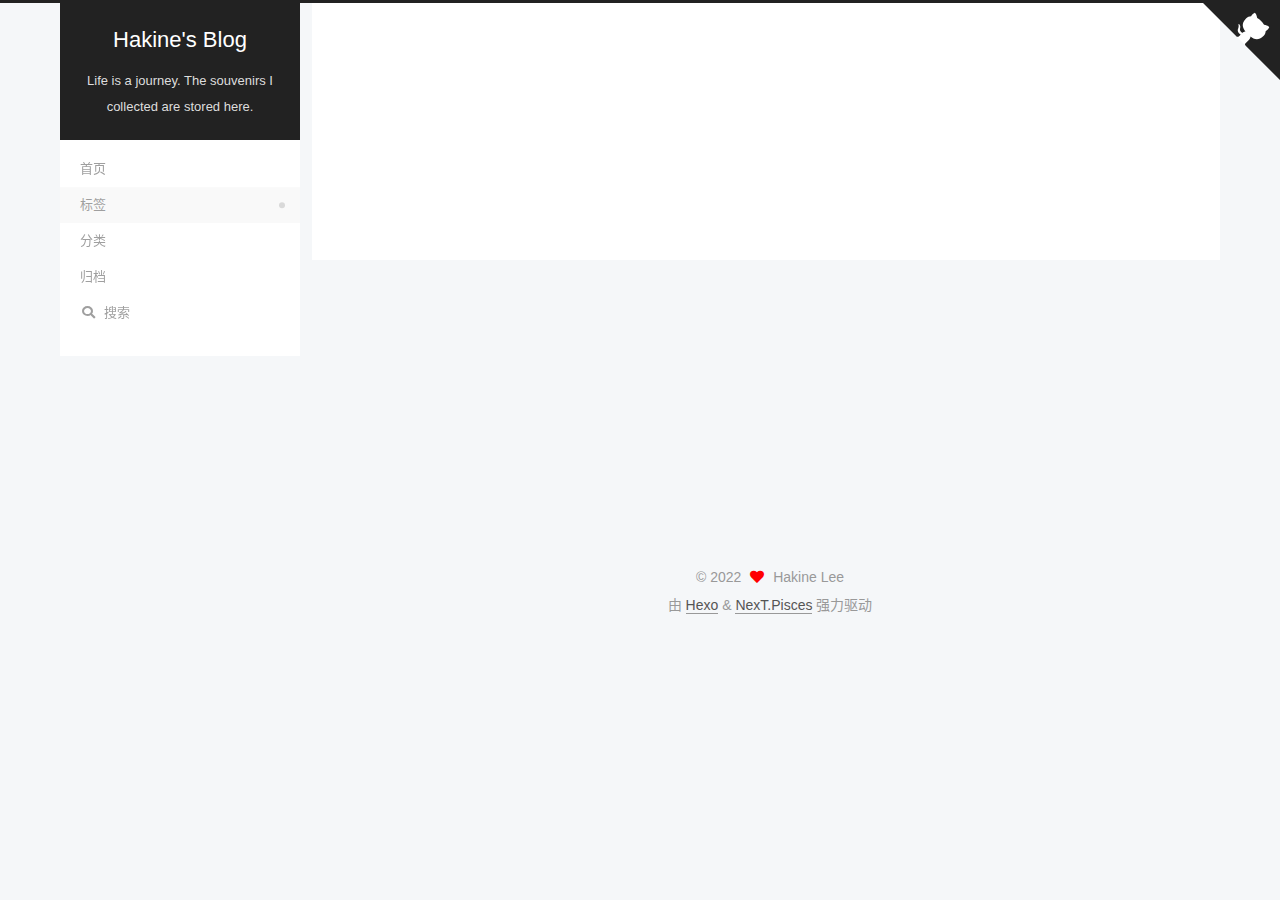
<file: tags/index.html>
<!DOCTYPE html>
<html lang="zh-CN">
<head>
  <meta charset="UTF-8">
<meta name="viewport" content="width=device-width, initial-scale=1, maximum-scale=2">
<meta name="theme-color" content="#222">
<meta name="generator" content="Hexo 6.2.0">
  <link rel="apple-touch-icon" sizes="180x180" href="/images/favicon.png">
  <link rel="icon" type="image/png" sizes="32x32" href="/images/favicon.png">
  <link rel="icon" type="image/png" sizes="16x16" href="/images/favicon.png">
  <link rel="mask-icon" href="/images/favicon.png" color="#222">

<link rel="stylesheet" href="/css/main.css">


<link rel="stylesheet" href="/lib/font-awesome/css/all.min.css">

<script id="hexo-configurations">
    var NexT = window.NexT || {};
    var CONFIG = {"hostname":"hakine-lee.github.io","root":"/","scheme":"Pisces","version":"7.8.0","exturl":false,"sidebar":{"position":"left","display":"post","padding":18,"offset":12,"onmobile":false},"copycode":{"enable":true,"show_result":true,"style":"mac"},"back2top":{"enable":true,"sidebar":false,"scrollpercent":true},"bookmark":{"enable":false,"color":"#222","save":"auto"},"fancybox":false,"mediumzoom":false,"lazyload":false,"pangu":false,"comments":{"style":"tabs","active":null,"storage":true,"lazyload":false,"nav":null},"algolia":{"hits":{"per_page":10},"labels":{"input_placeholder":"Search for Posts","hits_empty":"We didn't find any results for the search: ${query}","hits_stats":"${hits} results found in ${time} ms"}},"localsearch":{"enable":true,"trigger":"auto","top_n_per_article":5,"unescape":false,"preload":false},"motion":{"enable":true,"async":false,"transition":{"post_block":"fadeIn","post_header":"slideDownIn","post_body":"slideDownIn","coll_header":"slideLeftIn","sidebar":"slideUpIn"}},"path":"search.xml"};
  </script>

  <meta name="description" content="涉猎的主要编程语言为 Python, C++, Java 等。">
<meta property="og:type" content="website">
<meta property="og:title" content="tags">
<meta property="og:url" content="http://hakine-lee.github.io/tags/index.html">
<meta property="og:site_name" content="Hakine&#39;s Blog">
<meta property="og:description" content="涉猎的主要编程语言为 Python, C++, Java 等。">
<meta property="og:locale" content="zh_CN">
<meta property="article:published_time" content="2022-06-29T09:14:36.000Z">
<meta property="article:modified_time" content="2022-06-29T10:59:13.238Z">
<meta property="article:author" content="Hakine Lee">
<meta property="article:tag" content="Python, C++, Java">
<meta name="twitter:card" content="summary">

<link rel="canonical" href="http://hakine-lee.github.io/tags/">


<script id="page-configurations">
  // https://hexo.io/docs/variables.html
  CONFIG.page = {
    sidebar: "",
    isHome : false,
    isPost : false,
    lang   : 'zh-CN'
  };
</script>

  <title>tags | Hakine's Blog
</title>
  






  <noscript>
  <style>
  .use-motion .brand,
  .use-motion .menu-item,
  .sidebar-inner,
  .use-motion .post-block,
  .use-motion .pagination,
  .use-motion .comments,
  .use-motion .post-header,
  .use-motion .post-body,
  .use-motion .collection-header { opacity: initial; }

  .use-motion .site-title,
  .use-motion .site-subtitle {
    opacity: initial;
    top: initial;
  }

  .use-motion .logo-line-before i { left: initial; }
  .use-motion .logo-line-after i { right: initial; }
  </style>
</noscript>

<link rel="alternate" href="/atom.xml" title="Hakine's Blog" type="application/atom+xml">
</head>

<body itemscope itemtype="http://schema.org/WebPage">
  <div class="container use-motion">
    <div class="headband"></div>

    <header class="header" itemscope itemtype="http://schema.org/WPHeader">
      <div class="header-inner"><div class="site-brand-container">
  <div class="site-nav-toggle">
    <div class="toggle" aria-label="切换导航栏">
      <span class="toggle-line toggle-line-first"></span>
      <span class="toggle-line toggle-line-middle"></span>
      <span class="toggle-line toggle-line-last"></span>
    </div>
  </div>

  <div class="site-meta">

    <a href="/" class="brand" rel="start">
      <span class="logo-line-before"><i></i></span>
      <h1 class="site-title">Hakine's Blog</h1>
      <span class="logo-line-after"><i></i></span>
    </a>
      <p class="site-subtitle" itemprop="description">Life is a journey. The souvenirs I collected are stored here.</p>
  </div>

  <div class="site-nav-right">
    <div class="toggle popup-trigger">
        <i class="fa fa-search fa-fw fa-lg"></i>
    </div>
  </div>
</div>




<nav class="site-nav">
  <ul id="menu" class="main-menu menu">
        <li class="menu-item menu-item-home">

    <a href="/" rel="section"><i class="Home fa-fw"></i>首页</a>

  </li>
        <li class="menu-item menu-item-tags">

    <a href="/tags/" rel="section"><i class="tags fa-fw"></i>标签</a>

  </li>
        <li class="menu-item menu-item-categories">

    <a href="/categories/" rel="section"><i class="th fa-fw"></i>分类</a>

  </li>
        <li class="menu-item menu-item-archives">

    <a href="/archives/" rel="section"><i class="archive fa-fw"></i>归档</a>

  </li>
      <li class="menu-item menu-item-search">
        <a role="button" class="popup-trigger"><i class="fa fa-search fa-fw"></i>搜索
        </a>
      </li>
  </ul>
</nav>



  <div class="search-pop-overlay">
    <div class="popup search-popup">
        <div class="search-header">
  <span class="search-icon">
    <i class="fa fa-search"></i>
  </span>
  <div class="search-input-container">
    <input autocomplete="off" autocapitalize="off"
           placeholder="搜索..." spellcheck="false"
           type="search" class="search-input">
  </div>
  <span class="popup-btn-close">
    <i class="fa fa-times-circle"></i>
  </span>
</div>
<div id="search-result">
  <div id="no-result">
    <i class="fa fa-spinner fa-pulse fa-5x fa-fw"></i>
  </div>
</div>

    </div>
  </div>

</div>
    </header>

    
  <div class="back-to-top">
    <i class="fa fa-arrow-up"></i>
    <span>0%</span>
  </div>
  <div class="reading-progress-bar"></div>

  <a href="https://github.com/Hakine-Lee/Hakine-Lee.github.io" class="github-corner" title="Follow me on GitHub" aria-label="Follow me on GitHub" rel="noopener" target="_blank"><svg width="80" height="80" viewBox="0 0 250 250" aria-hidden="true"><path d="M0,0 L115,115 L130,115 L142,142 L250,250 L250,0 Z"></path><path d="M128.3,109.0 C113.8,99.7 119.0,89.6 119.0,89.6 C122.0,82.7 120.5,78.6 120.5,78.6 C119.2,72.0 123.4,76.3 123.4,76.3 C127.3,80.9 125.5,87.3 125.5,87.3 C122.9,97.6 130.6,101.9 134.4,103.2" fill="currentColor" style="transform-origin: 130px 106px;" class="octo-arm"></path><path d="M115.0,115.0 C114.9,115.1 118.7,116.5 119.8,115.4 L133.7,101.6 C136.9,99.2 139.9,98.4 142.2,98.6 C133.8,88.0 127.5,74.4 143.8,58.0 C148.5,53.4 154.0,51.2 159.7,51.0 C160.3,49.4 163.2,43.6 171.4,40.1 C171.4,40.1 176.1,42.5 178.8,56.2 C183.1,58.6 187.2,61.8 190.9,65.4 C194.5,69.0 197.7,73.2 200.1,77.6 C213.8,80.2 216.3,84.9 216.3,84.9 C212.7,93.1 206.9,96.0 205.4,96.6 C205.1,102.4 203.0,107.8 198.3,112.5 C181.9,128.9 168.3,122.5 157.7,114.1 C157.9,116.9 156.7,120.9 152.7,124.9 L141.0,136.5 C139.8,137.7 141.6,141.9 141.8,141.8 Z" fill="currentColor" class="octo-body"></path></svg></a>


    <main class="main">
      <div class="main-inner">
        <div class="content-wrap">
          
  
  

          <div class="content page posts-expand">
            

    
    
    
    <div class="post-block" lang="zh-CN">
      <header class="post-header">

<h1 class="post-title" itemprop="name headline">tags
</h1>

<div class="post-meta">
  

</div>

</header>

      
      
      
      <div class="post-body">
          <div class="tag-cloud">
            <div class="tag-cloud-title">
              暂无标签
            </div>
            <div class="tag-cloud-tags">
              
            </div>
          </div>
        
      </div>
      
      
      
    </div>
    

    
    
    


          </div>
          

<script>
  window.addEventListener('tabs:register', () => {
    let { activeClass } = CONFIG.comments;
    if (CONFIG.comments.storage) {
      activeClass = localStorage.getItem('comments_active') || activeClass;
    }
    if (activeClass) {
      let activeTab = document.querySelector(`a[href="#comment-${activeClass}"]`);
      if (activeTab) {
        activeTab.click();
      }
    }
  });
  if (CONFIG.comments.storage) {
    window.addEventListener('tabs:click', event => {
      if (!event.target.matches('.tabs-comment .tab-content .tab-pane')) return;
      let commentClass = event.target.classList[1];
      localStorage.setItem('comments_active', commentClass);
    });
  }
</script>

        </div>
          
  
  <div class="toggle sidebar-toggle">
    <span class="toggle-line toggle-line-first"></span>
    <span class="toggle-line toggle-line-middle"></span>
    <span class="toggle-line toggle-line-last"></span>
  </div>

  <aside class="sidebar">
    <div class="sidebar-inner">

      <ul class="sidebar-nav motion-element">
        <li class="sidebar-nav-toc">
          文章目录
        </li>
        <li class="sidebar-nav-overview">
          站点概览
        </li>
      </ul>

      <!--noindex-->
      <div class="post-toc-wrap sidebar-panel">
      </div>
      <!--/noindex-->

      <div class="site-overview-wrap sidebar-panel">
        <div class="site-author motion-element" itemprop="author" itemscope itemtype="http://schema.org/Person">
  <p class="site-author-name" itemprop="name">Hakine Lee</p>
  <div class="site-description" itemprop="description">涉猎的主要编程语言为 Python, C++, Java 等。</div>
</div>
<div class="site-state-wrap motion-element">
  <nav class="site-state">
      <div class="site-state-item site-state-posts">
          <a href="/archives/">
        
          <span class="site-state-item-count">1</span>
          <span class="site-state-item-name">日志</span>
        </a>
      </div>
  </nav>
</div>



      </div>

    </div>
  </aside>
  <div id="sidebar-dimmer"></div>


      </div>
    </main>

    <footer class="footer">
      <div class="footer-inner">
        

        

<div class="copyright">
  
  &copy; 
  <span itemprop="copyrightYear">2022</span>
  <span class="with-love">
    <i class="fa fa-heart"></i>
  </span>
  <span class="author" itemprop="copyrightHolder">Hakine Lee</span>
</div>
  <div class="powered-by">由 <a href="https://hexo.io/" class="theme-link" rel="noopener" target="_blank">Hexo</a> & <a href="https://pisces.theme-next.org/" class="theme-link" rel="noopener" target="_blank">NexT.Pisces</a> 强力驱动
  </div>

        








      </div>
    </footer>
  </div>

  
  <script src="/lib/anime.min.js"></script>
  <script src="/lib/velocity/velocity.min.js"></script>
  <script src="/lib/velocity/velocity.ui.min.js"></script>

<script src="/js/utils.js"></script>

<script src="/js/motion.js"></script>


<script src="/js/schemes/pisces.js"></script>


<script src="/js/next-boot.js"></script>




  




  
<script src="/js/local-search.js"></script>













  

  

</body>
</html>
</file>
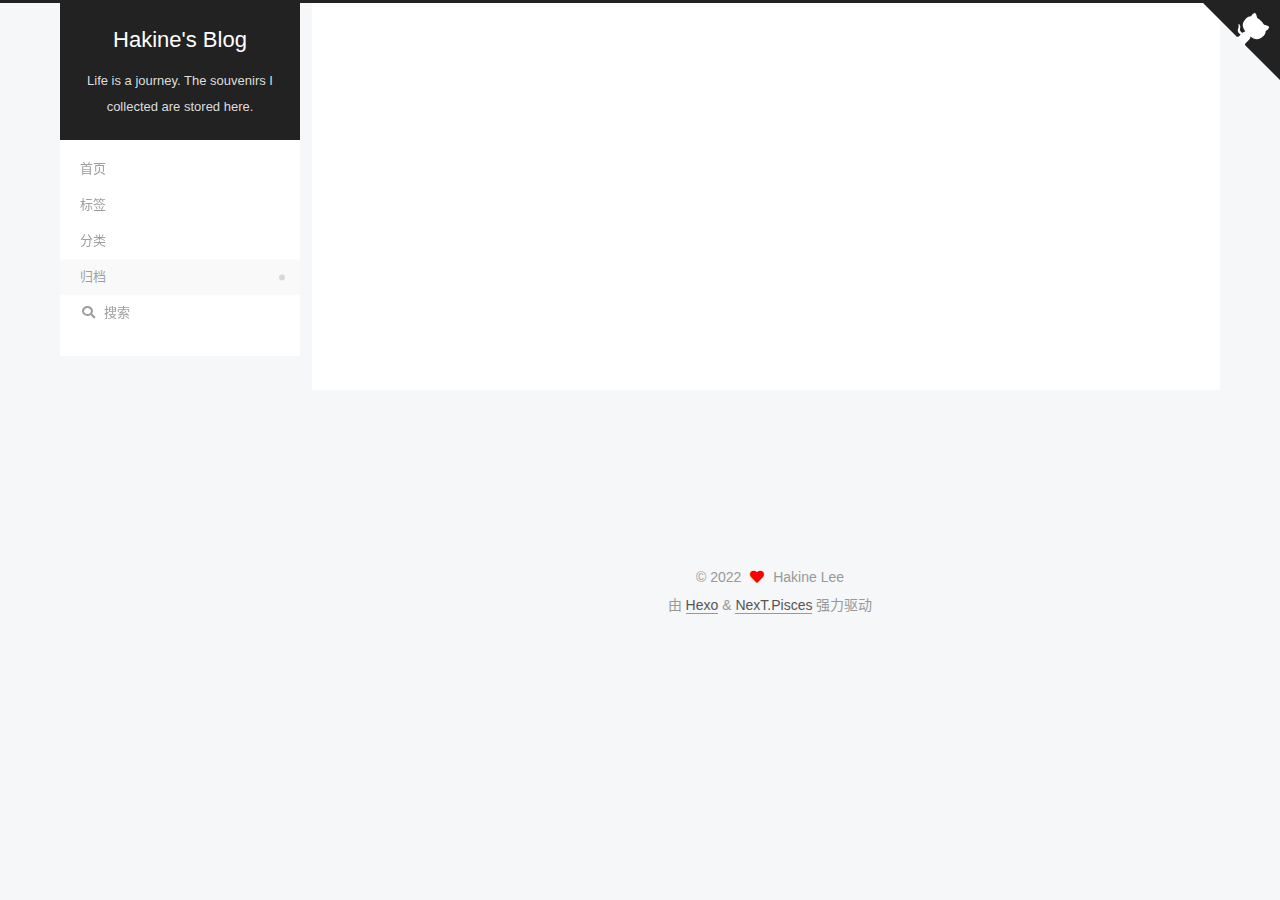
<file: archives/2022/index.html>
<!DOCTYPE html>
<html lang="zh-CN">
<head>
  <meta charset="UTF-8">
<meta name="viewport" content="width=device-width, initial-scale=1, maximum-scale=2">
<meta name="theme-color" content="#222">
<meta name="generator" content="Hexo 6.2.0">
  <link rel="apple-touch-icon" sizes="180x180" href="/images/favicon.png">
  <link rel="icon" type="image/png" sizes="32x32" href="/images/favicon.png">
  <link rel="icon" type="image/png" sizes="16x16" href="/images/favicon.png">
  <link rel="mask-icon" href="/images/favicon.png" color="#222">

<link rel="stylesheet" href="/css/main.css">


<link rel="stylesheet" href="/lib/font-awesome/css/all.min.css">

<script id="hexo-configurations">
    var NexT = window.NexT || {};
    var CONFIG = {"hostname":"hakine-lee.github.io","root":"/","scheme":"Pisces","version":"7.8.0","exturl":false,"sidebar":{"position":"left","display":"post","padding":18,"offset":12,"onmobile":false},"copycode":{"enable":true,"show_result":true,"style":"mac"},"back2top":{"enable":true,"sidebar":false,"scrollpercent":true},"bookmark":{"enable":false,"color":"#222","save":"auto"},"fancybox":false,"mediumzoom":false,"lazyload":false,"pangu":false,"comments":{"style":"tabs","active":null,"storage":true,"lazyload":false,"nav":null},"algolia":{"hits":{"per_page":10},"labels":{"input_placeholder":"Search for Posts","hits_empty":"We didn't find any results for the search: ${query}","hits_stats":"${hits} results found in ${time} ms"}},"localsearch":{"enable":true,"trigger":"auto","top_n_per_article":5,"unescape":false,"preload":false},"motion":{"enable":true,"async":false,"transition":{"post_block":"fadeIn","post_header":"slideDownIn","post_body":"slideDownIn","coll_header":"slideLeftIn","sidebar":"slideUpIn"}},"path":"search.xml"};
  </script>

  <meta name="description" content="涉猎的主要编程语言为 Python, C++, Java 等。">
<meta property="og:type" content="website">
<meta property="og:title" content="Hakine&#39;s Blog">
<meta property="og:url" content="http://hakine-lee.github.io/archives/2022/index.html">
<meta property="og:site_name" content="Hakine&#39;s Blog">
<meta property="og:description" content="涉猎的主要编程语言为 Python, C++, Java 等。">
<meta property="og:locale" content="zh_CN">
<meta property="article:author" content="Hakine Lee">
<meta property="article:tag" content="Python, C++, Java">
<meta name="twitter:card" content="summary">

<link rel="canonical" href="http://hakine-lee.github.io/archives/2022/">


<script id="page-configurations">
  // https://hexo.io/docs/variables.html
  CONFIG.page = {
    sidebar: "",
    isHome : false,
    isPost : false,
    lang   : 'zh-CN'
  };
</script>

  <title>归档 | Hakine's Blog</title>
  






  <noscript>
  <style>
  .use-motion .brand,
  .use-motion .menu-item,
  .sidebar-inner,
  .use-motion .post-block,
  .use-motion .pagination,
  .use-motion .comments,
  .use-motion .post-header,
  .use-motion .post-body,
  .use-motion .collection-header { opacity: initial; }

  .use-motion .site-title,
  .use-motion .site-subtitle {
    opacity: initial;
    top: initial;
  }

  .use-motion .logo-line-before i { left: initial; }
  .use-motion .logo-line-after i { right: initial; }
  </style>
</noscript>

<link rel="alternate" href="/atom.xml" title="Hakine's Blog" type="application/atom+xml">
</head>

<body itemscope itemtype="http://schema.org/WebPage">
  <div class="container use-motion">
    <div class="headband"></div>

    <header class="header" itemscope itemtype="http://schema.org/WPHeader">
      <div class="header-inner"><div class="site-brand-container">
  <div class="site-nav-toggle">
    <div class="toggle" aria-label="切换导航栏">
      <span class="toggle-line toggle-line-first"></span>
      <span class="toggle-line toggle-line-middle"></span>
      <span class="toggle-line toggle-line-last"></span>
    </div>
  </div>

  <div class="site-meta">

    <a href="/" class="brand" rel="start">
      <span class="logo-line-before"><i></i></span>
      <h1 class="site-title">Hakine's Blog</h1>
      <span class="logo-line-after"><i></i></span>
    </a>
      <p class="site-subtitle" itemprop="description">Life is a journey. The souvenirs I collected are stored here.</p>
  </div>

  <div class="site-nav-right">
    <div class="toggle popup-trigger">
        <i class="fa fa-search fa-fw fa-lg"></i>
    </div>
  </div>
</div>




<nav class="site-nav">
  <ul id="menu" class="main-menu menu">
        <li class="menu-item menu-item-home">

    <a href="/" rel="section"><i class="Home fa-fw"></i>首页</a>

  </li>
        <li class="menu-item menu-item-tags">

    <a href="/tags/" rel="section"><i class="tags fa-fw"></i>标签</a>

  </li>
        <li class="menu-item menu-item-categories">

    <a href="/categories/" rel="section"><i class="th fa-fw"></i>分类</a>

  </li>
        <li class="menu-item menu-item-archives">

    <a href="/archives/" rel="section"><i class="archive fa-fw"></i>归档</a>

  </li>
      <li class="menu-item menu-item-search">
        <a role="button" class="popup-trigger"><i class="fa fa-search fa-fw"></i>搜索
        </a>
      </li>
  </ul>
</nav>



  <div class="search-pop-overlay">
    <div class="popup search-popup">
        <div class="search-header">
  <span class="search-icon">
    <i class="fa fa-search"></i>
  </span>
  <div class="search-input-container">
    <input autocomplete="off" autocapitalize="off"
           placeholder="搜索..." spellcheck="false"
           type="search" class="search-input">
  </div>
  <span class="popup-btn-close">
    <i class="fa fa-times-circle"></i>
  </span>
</div>
<div id="search-result">
  <div id="no-result">
    <i class="fa fa-spinner fa-pulse fa-5x fa-fw"></i>
  </div>
</div>

    </div>
  </div>

</div>
    </header>

    
  <div class="back-to-top">
    <i class="fa fa-arrow-up"></i>
    <span>0%</span>
  </div>
  <div class="reading-progress-bar"></div>

  <a href="https://github.com/Hakine-Lee/Hakine-Lee.github.io" class="github-corner" title="Follow me on GitHub" aria-label="Follow me on GitHub" rel="noopener" target="_blank"><svg width="80" height="80" viewBox="0 0 250 250" aria-hidden="true"><path d="M0,0 L115,115 L130,115 L142,142 L250,250 L250,0 Z"></path><path d="M128.3,109.0 C113.8,99.7 119.0,89.6 119.0,89.6 C122.0,82.7 120.5,78.6 120.5,78.6 C119.2,72.0 123.4,76.3 123.4,76.3 C127.3,80.9 125.5,87.3 125.5,87.3 C122.9,97.6 130.6,101.9 134.4,103.2" fill="currentColor" style="transform-origin: 130px 106px;" class="octo-arm"></path><path d="M115.0,115.0 C114.9,115.1 118.7,116.5 119.8,115.4 L133.7,101.6 C136.9,99.2 139.9,98.4 142.2,98.6 C133.8,88.0 127.5,74.4 143.8,58.0 C148.5,53.4 154.0,51.2 159.7,51.0 C160.3,49.4 163.2,43.6 171.4,40.1 C171.4,40.1 176.1,42.5 178.8,56.2 C183.1,58.6 187.2,61.8 190.9,65.4 C194.5,69.0 197.7,73.2 200.1,77.6 C213.8,80.2 216.3,84.9 216.3,84.9 C212.7,93.1 206.9,96.0 205.4,96.6 C205.1,102.4 203.0,107.8 198.3,112.5 C181.9,128.9 168.3,122.5 157.7,114.1 C157.9,116.9 156.7,120.9 152.7,124.9 L141.0,136.5 C139.8,137.7 141.6,141.9 141.8,141.8 Z" fill="currentColor" class="octo-body"></path></svg></a>


    <main class="main">
      <div class="main-inner">
        <div class="content-wrap">
          

          <div class="content archive">
            

  
  
  
  <div class="post-block">
    <div class="posts-collapse">
      <div class="collection-title">
        <span class="collection-header">嗯..! 目前共计 1 篇日志。 继续努力。</span>
      </div>

      
    <div class="collection-year">
      <span class="collection-header">2022</span>
    </div>

  <article itemscope itemtype="http://schema.org/Article">
    <header class="post-header">

      <div class="post-meta">
        <time itemprop="dateCreated"
              datetime="2022-06-27T21:11:01+08:00"
              content="2022-06-27">
          06-27
        </time>
      </div>

      <div class="post-title">
          <a class="post-title-link" href="/2022/06/27/hello-world/" itemprop="url">
            <span itemprop="name">Hello World</span>
          </a>
      </div>

    </header>
  </article>


    </div>
  </div>
  
  
  

  



          </div>
          

<script>
  window.addEventListener('tabs:register', () => {
    let { activeClass } = CONFIG.comments;
    if (CONFIG.comments.storage) {
      activeClass = localStorage.getItem('comments_active') || activeClass;
    }
    if (activeClass) {
      let activeTab = document.querySelector(`a[href="#comment-${activeClass}"]`);
      if (activeTab) {
        activeTab.click();
      }
    }
  });
  if (CONFIG.comments.storage) {
    window.addEventListener('tabs:click', event => {
      if (!event.target.matches('.tabs-comment .tab-content .tab-pane')) return;
      let commentClass = event.target.classList[1];
      localStorage.setItem('comments_active', commentClass);
    });
  }
</script>

        </div>
          
  
  <div class="toggle sidebar-toggle">
    <span class="toggle-line toggle-line-first"></span>
    <span class="toggle-line toggle-line-middle"></span>
    <span class="toggle-line toggle-line-last"></span>
  </div>

  <aside class="sidebar">
    <div class="sidebar-inner">

      <ul class="sidebar-nav motion-element">
        <li class="sidebar-nav-toc">
          文章目录
        </li>
        <li class="sidebar-nav-overview">
          站点概览
        </li>
      </ul>

      <!--noindex-->
      <div class="post-toc-wrap sidebar-panel">
      </div>
      <!--/noindex-->

      <div class="site-overview-wrap sidebar-panel">
        <div class="site-author motion-element" itemprop="author" itemscope itemtype="http://schema.org/Person">
  <p class="site-author-name" itemprop="name">Hakine Lee</p>
  <div class="site-description" itemprop="description">涉猎的主要编程语言为 Python, C++, Java 等。</div>
</div>
<div class="site-state-wrap motion-element">
  <nav class="site-state">
      <div class="site-state-item site-state-posts">
          <a href="/archives/">
        
          <span class="site-state-item-count">1</span>
          <span class="site-state-item-name">日志</span>
        </a>
      </div>
  </nav>
</div>



      </div>

    </div>
  </aside>
  <div id="sidebar-dimmer"></div>


      </div>
    </main>

    <footer class="footer">
      <div class="footer-inner">
        

        

<div class="copyright">
  
  &copy; 
  <span itemprop="copyrightYear">2022</span>
  <span class="with-love">
    <i class="fa fa-heart"></i>
  </span>
  <span class="author" itemprop="copyrightHolder">Hakine Lee</span>
</div>
  <div class="powered-by">由 <a href="https://hexo.io/" class="theme-link" rel="noopener" target="_blank">Hexo</a> & <a href="https://pisces.theme-next.org/" class="theme-link" rel="noopener" target="_blank">NexT.Pisces</a> 强力驱动
  </div>

        








      </div>
    </footer>
  </div>

  
  <script src="/lib/anime.min.js"></script>
  <script src="/lib/velocity/velocity.min.js"></script>
  <script src="/lib/velocity/velocity.ui.min.js"></script>

<script src="/js/utils.js"></script>

<script src="/js/motion.js"></script>


<script src="/js/schemes/pisces.js"></script>


<script src="/js/next-boot.js"></script>




  




  
<script src="/js/local-search.js"></script>













  

  

</body>
</html>
</file>
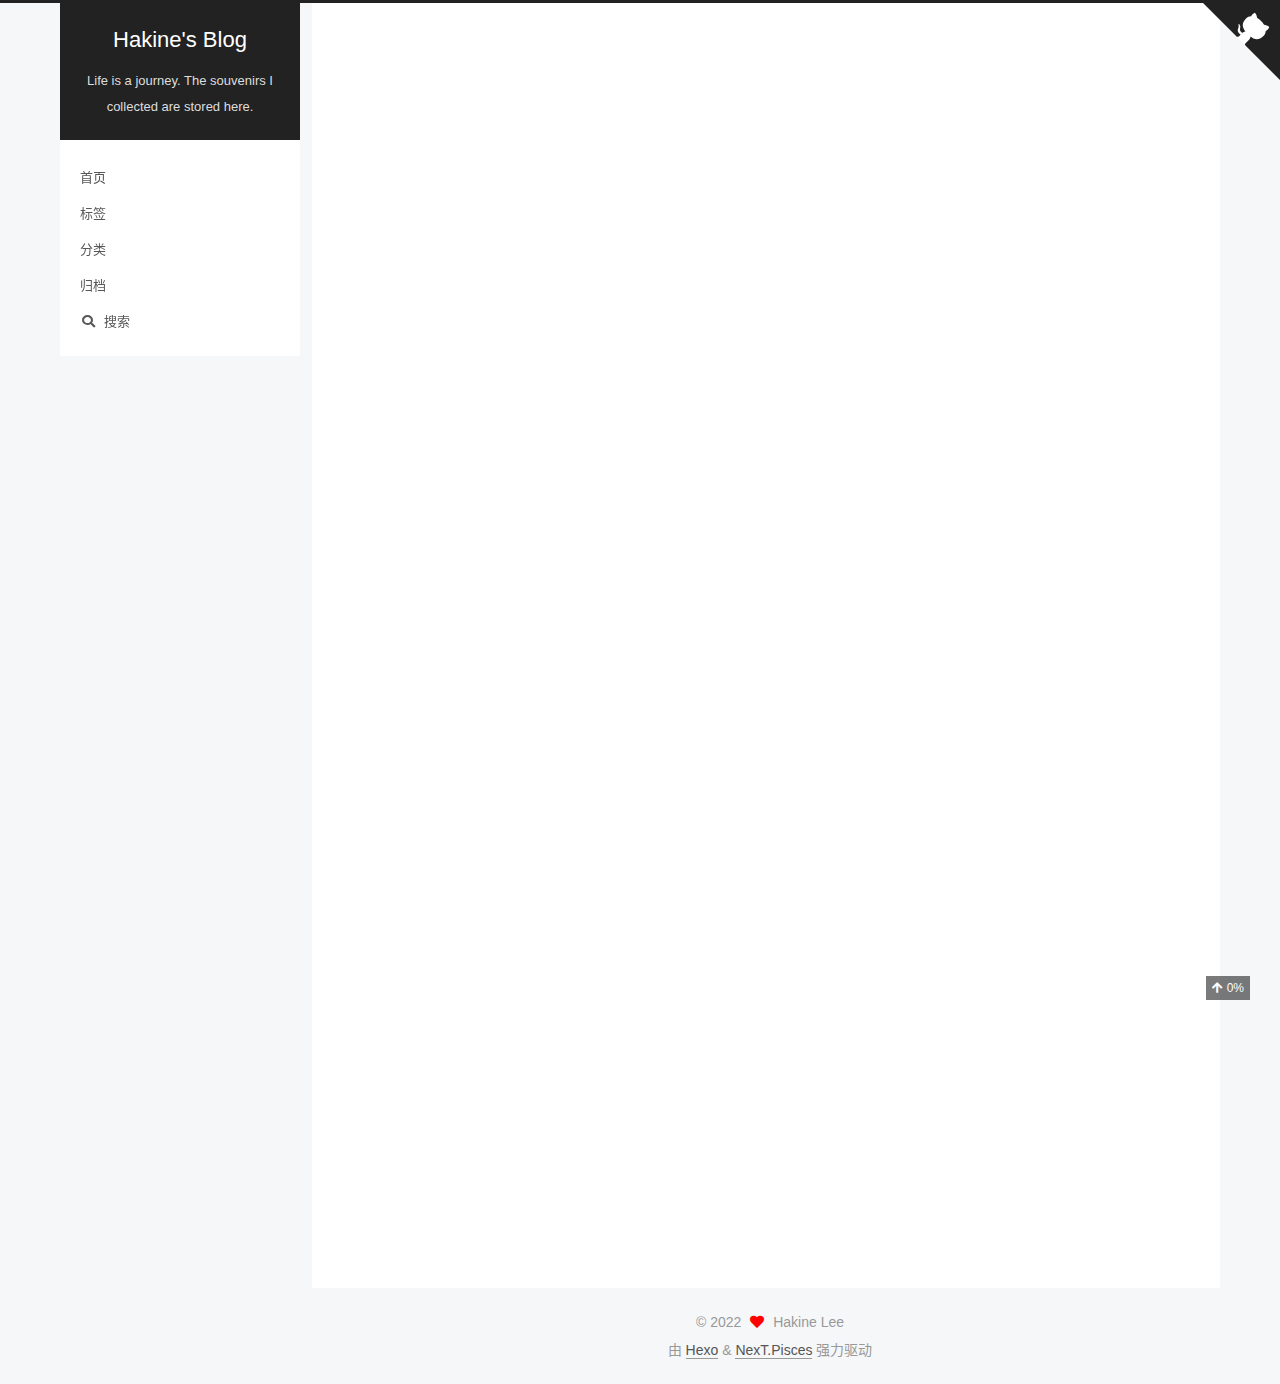
<file: 2022/06/27/hello-world/index.html>
<!DOCTYPE html>
<html lang="zh-CN">
<head>
  <meta charset="UTF-8">
<meta name="viewport" content="width=device-width, initial-scale=1, maximum-scale=2">
<meta name="theme-color" content="#222">
<meta name="generator" content="Hexo 6.2.0">
  <link rel="apple-touch-icon" sizes="180x180" href="/images/favicon.png">
  <link rel="icon" type="image/png" sizes="32x32" href="/images/favicon.png">
  <link rel="icon" type="image/png" sizes="16x16" href="/images/favicon.png">
  <link rel="mask-icon" href="/images/favicon.png" color="#222">

<link rel="stylesheet" href="/css/main.css">


<link rel="stylesheet" href="/lib/font-awesome/css/all.min.css">

<script id="hexo-configurations">
    var NexT = window.NexT || {};
    var CONFIG = {"hostname":"hakine-lee.github.io","root":"/","scheme":"Pisces","version":"7.8.0","exturl":false,"sidebar":{"position":"left","display":"post","padding":18,"offset":12,"onmobile":false},"copycode":{"enable":true,"show_result":true,"style":"mac"},"back2top":{"enable":true,"sidebar":false,"scrollpercent":true},"bookmark":{"enable":false,"color":"#222","save":"auto"},"fancybox":false,"mediumzoom":false,"lazyload":false,"pangu":false,"comments":{"style":"tabs","active":null,"storage":true,"lazyload":false,"nav":null},"algolia":{"hits":{"per_page":10},"labels":{"input_placeholder":"Search for Posts","hits_empty":"We didn't find any results for the search: ${query}","hits_stats":"${hits} results found in ${time} ms"}},"localsearch":{"enable":true,"trigger":"auto","top_n_per_article":5,"unescape":false,"preload":false},"motion":{"enable":true,"async":false,"transition":{"post_block":"fadeIn","post_header":"slideDownIn","post_body":"slideDownIn","coll_header":"slideLeftIn","sidebar":"slideUpIn"}},"path":"search.xml"};
  </script>

  <meta name="description" content="你好，我是Hakine-Lee，一个爱好编程知识的理工男，本科在读Welcome to Hexo! This is your very first post. Check documentation for more info. If you get any problems when using Hexo, you can find the answer in troubleshooting o">
<meta property="og:type" content="article">
<meta property="og:title" content="Hello World">
<meta property="og:url" content="http://hakine-lee.github.io/2022/06/27/hello-world/index.html">
<meta property="og:site_name" content="Hakine&#39;s Blog">
<meta property="og:description" content="你好，我是Hakine-Lee，一个爱好编程知识的理工男，本科在读Welcome to Hexo! This is your very first post. Check documentation for more info. If you get any problems when using Hexo, you can find the answer in troubleshooting o">
<meta property="og:locale" content="zh_CN">
<meta property="article:published_time" content="2022-06-27T13:11:01.314Z">
<meta property="article:modified_time" content="2022-06-28T07:03:27.129Z">
<meta property="article:author" content="Hakine Lee">
<meta property="article:tag" content="Python, C++, Java">
<meta name="twitter:card" content="summary">

<link rel="canonical" href="http://hakine-lee.github.io/2022/06/27/hello-world/">


<script id="page-configurations">
  // https://hexo.io/docs/variables.html
  CONFIG.page = {
    sidebar: "",
    isHome : false,
    isPost : true,
    lang   : 'zh-CN'
  };
</script>

  <title>Hello World | Hakine's Blog</title>
  






  <noscript>
  <style>
  .use-motion .brand,
  .use-motion .menu-item,
  .sidebar-inner,
  .use-motion .post-block,
  .use-motion .pagination,
  .use-motion .comments,
  .use-motion .post-header,
  .use-motion .post-body,
  .use-motion .collection-header { opacity: initial; }

  .use-motion .site-title,
  .use-motion .site-subtitle {
    opacity: initial;
    top: initial;
  }

  .use-motion .logo-line-before i { left: initial; }
  .use-motion .logo-line-after i { right: initial; }
  </style>
</noscript>

<link rel="alternate" href="/atom.xml" title="Hakine's Blog" type="application/atom+xml">
</head>

<body itemscope itemtype="http://schema.org/WebPage">
  <div class="container use-motion">
    <div class="headband"></div>

    <header class="header" itemscope itemtype="http://schema.org/WPHeader">
      <div class="header-inner"><div class="site-brand-container">
  <div class="site-nav-toggle">
    <div class="toggle" aria-label="切换导航栏">
      <span class="toggle-line toggle-line-first"></span>
      <span class="toggle-line toggle-line-middle"></span>
      <span class="toggle-line toggle-line-last"></span>
    </div>
  </div>

  <div class="site-meta">

    <a href="/" class="brand" rel="start">
      <span class="logo-line-before"><i></i></span>
      <h1 class="site-title">Hakine's Blog</h1>
      <span class="logo-line-after"><i></i></span>
    </a>
      <p class="site-subtitle" itemprop="description">Life is a journey. The souvenirs I collected are stored here.</p>
  </div>

  <div class="site-nav-right">
    <div class="toggle popup-trigger">
        <i class="fa fa-search fa-fw fa-lg"></i>
    </div>
  </div>
</div>




<nav class="site-nav">
  <ul id="menu" class="main-menu menu">
        <li class="menu-item menu-item-home">

    <a href="/" rel="section"><i class="Home fa-fw"></i>首页</a>

  </li>
        <li class="menu-item menu-item-tags">

    <a href="/tags/" rel="section"><i class="tags fa-fw"></i>标签</a>

  </li>
        <li class="menu-item menu-item-categories">

    <a href="/categories/" rel="section"><i class="th fa-fw"></i>分类</a>

  </li>
        <li class="menu-item menu-item-archives">

    <a href="/archives/" rel="section"><i class="archive fa-fw"></i>归档</a>

  </li>
      <li class="menu-item menu-item-search">
        <a role="button" class="popup-trigger"><i class="fa fa-search fa-fw"></i>搜索
        </a>
      </li>
  </ul>
</nav>



  <div class="search-pop-overlay">
    <div class="popup search-popup">
        <div class="search-header">
  <span class="search-icon">
    <i class="fa fa-search"></i>
  </span>
  <div class="search-input-container">
    <input autocomplete="off" autocapitalize="off"
           placeholder="搜索..." spellcheck="false"
           type="search" class="search-input">
  </div>
  <span class="popup-btn-close">
    <i class="fa fa-times-circle"></i>
  </span>
</div>
<div id="search-result">
  <div id="no-result">
    <i class="fa fa-spinner fa-pulse fa-5x fa-fw"></i>
  </div>
</div>

    </div>
  </div>

</div>
    </header>

    
  <div class="back-to-top">
    <i class="fa fa-arrow-up"></i>
    <span>0%</span>
  </div>
  <div class="reading-progress-bar"></div>

  <a href="https://github.com/Hakine-Lee/Hakine-Lee.github.io" class="github-corner" title="Follow me on GitHub" aria-label="Follow me on GitHub" rel="noopener" target="_blank"><svg width="80" height="80" viewBox="0 0 250 250" aria-hidden="true"><path d="M0,0 L115,115 L130,115 L142,142 L250,250 L250,0 Z"></path><path d="M128.3,109.0 C113.8,99.7 119.0,89.6 119.0,89.6 C122.0,82.7 120.5,78.6 120.5,78.6 C119.2,72.0 123.4,76.3 123.4,76.3 C127.3,80.9 125.5,87.3 125.5,87.3 C122.9,97.6 130.6,101.9 134.4,103.2" fill="currentColor" style="transform-origin: 130px 106px;" class="octo-arm"></path><path d="M115.0,115.0 C114.9,115.1 118.7,116.5 119.8,115.4 L133.7,101.6 C136.9,99.2 139.9,98.4 142.2,98.6 C133.8,88.0 127.5,74.4 143.8,58.0 C148.5,53.4 154.0,51.2 159.7,51.0 C160.3,49.4 163.2,43.6 171.4,40.1 C171.4,40.1 176.1,42.5 178.8,56.2 C183.1,58.6 187.2,61.8 190.9,65.4 C194.5,69.0 197.7,73.2 200.1,77.6 C213.8,80.2 216.3,84.9 216.3,84.9 C212.7,93.1 206.9,96.0 205.4,96.6 C205.1,102.4 203.0,107.8 198.3,112.5 C181.9,128.9 168.3,122.5 157.7,114.1 C157.9,116.9 156.7,120.9 152.7,124.9 L141.0,136.5 C139.8,137.7 141.6,141.9 141.8,141.8 Z" fill="currentColor" class="octo-body"></path></svg></a>


    <main class="main">
      <div class="main-inner">
        <div class="content-wrap">
          

          <div class="content post posts-expand">
            

    
  
  
  <article itemscope itemtype="http://schema.org/Article" class="post-block" lang="zh-CN">
    <link itemprop="mainEntityOfPage" href="http://hakine-lee.github.io/2022/06/27/hello-world/">

    <span hidden itemprop="author" itemscope itemtype="http://schema.org/Person">
      <meta itemprop="image" content="/images/avatar.gif">
      <meta itemprop="name" content="Hakine Lee">
      <meta itemprop="description" content="涉猎的主要编程语言为 Python, C++, Java 等。">
    </span>

    <span hidden itemprop="publisher" itemscope itemtype="http://schema.org/Organization">
      <meta itemprop="name" content="Hakine's Blog">
    </span>
      <header class="post-header">
        <h1 class="post-title" itemprop="name headline">
          Hello World
        </h1>

        <div class="post-meta">
            <span class="post-meta-item">
              <span class="post-meta-item-icon">
                <i class="far fa-calendar"></i>
              </span>
              <span class="post-meta-item-text">发表于</span>

              <time title="创建时间：2022-06-27 21:11:01" itemprop="dateCreated datePublished" datetime="2022-06-27T21:11:01+08:00">2022-06-27</time>
            </span>
              <span class="post-meta-item">
                <span class="post-meta-item-icon">
                  <i class="far fa-calendar-check"></i>
                </span>
                <span class="post-meta-item-text">更新于</span>
                <time title="修改时间：2022-06-28 15:03:27" itemprop="dateModified" datetime="2022-06-28T15:03:27+08:00">2022-06-28</time>
              </span>

          

        </div>
      </header>

    
    
    
    <div class="post-body" itemprop="articleBody">

      
        <p>你好，我是Hakine-Lee，一个爱好编程知识的理工男，本科在读<br>Welcome to <a target="_blank" rel="noopener" href="https://hexo.io/">Hexo</a>! This is your very first post. Check <a target="_blank" rel="noopener" href="https://hexo.io/docs/">documentation</a> for more info. If you get any problems when using Hexo, you can find the answer in <a target="_blank" rel="noopener" href="https://hexo.io/docs/troubleshooting.html">troubleshooting</a> or you can ask me on <a target="_blank" rel="noopener" href="https://github.com/hexojs/hexo/issues">GitHub</a>.</p>
<h2 id="Quick-Start"><a href="#Quick-Start" class="headerlink" title="Quick Start"></a>Quick Start</h2><h3 id="Create-a-new-post"><a href="#Create-a-new-post" class="headerlink" title="Create a new post"></a>Create a new post</h3><figure class="highlight bash"><table><tr><td class="gutter"><pre><span class="line">1</span><br></pre></td><td class="code"><pre><span class="line">hexo new <span class="string">&quot;My New Post&quot;</span></span><br></pre></td></tr></table></figure>

<p>More info: <a target="_blank" rel="noopener" href="https://hexo.io/docs/writing.html">Writing</a></p>
<h3 id="Run-server"><a href="#Run-server" class="headerlink" title="Run server"></a>Run server</h3><figure class="highlight bash"><table><tr><td class="gutter"><pre><span class="line">1</span><br></pre></td><td class="code"><pre><span class="line">hexo server</span><br></pre></td></tr></table></figure>

<p>More info: <a target="_blank" rel="noopener" href="https://hexo.io/docs/server.html">Server</a></p>
<h3 id="Generate-static-files"><a href="#Generate-static-files" class="headerlink" title="Generate static files"></a>Generate static files</h3><figure class="highlight bash"><table><tr><td class="gutter"><pre><span class="line">1</span><br></pre></td><td class="code"><pre><span class="line">hexo generate</span><br></pre></td></tr></table></figure>

<p>More info: <a target="_blank" rel="noopener" href="https://hexo.io/docs/generating.html">Generating</a></p>
<h3 id="Deploy-to-remote-sites"><a href="#Deploy-to-remote-sites" class="headerlink" title="Deploy to remote sites"></a>Deploy to remote sites</h3><figure class="highlight bash"><table><tr><td class="gutter"><pre><span class="line">1</span><br></pre></td><td class="code"><pre><span class="line">hexo deploy</span><br></pre></td></tr></table></figure>

<p>More info: <a target="_blank" rel="noopener" href="https://hexo.io/docs/one-command-deployment.html">Deployment</a></p>

    </div>

    
    
    

      <footer class="post-footer">

        


        
      </footer>
    
  </article>
  
  
  



          </div>
          

<script>
  window.addEventListener('tabs:register', () => {
    let { activeClass } = CONFIG.comments;
    if (CONFIG.comments.storage) {
      activeClass = localStorage.getItem('comments_active') || activeClass;
    }
    if (activeClass) {
      let activeTab = document.querySelector(`a[href="#comment-${activeClass}"]`);
      if (activeTab) {
        activeTab.click();
      }
    }
  });
  if (CONFIG.comments.storage) {
    window.addEventListener('tabs:click', event => {
      if (!event.target.matches('.tabs-comment .tab-content .tab-pane')) return;
      let commentClass = event.target.classList[1];
      localStorage.setItem('comments_active', commentClass);
    });
  }
</script>

        </div>
          
  
  <div class="toggle sidebar-toggle">
    <span class="toggle-line toggle-line-first"></span>
    <span class="toggle-line toggle-line-middle"></span>
    <span class="toggle-line toggle-line-last"></span>
  </div>

  <aside class="sidebar">
    <div class="sidebar-inner">

      <ul class="sidebar-nav motion-element">
        <li class="sidebar-nav-toc">
          文章目录
        </li>
        <li class="sidebar-nav-overview">
          站点概览
        </li>
      </ul>

      <!--noindex-->
      <div class="post-toc-wrap sidebar-panel">
          <div class="post-toc motion-element"><ol class="nav"><li class="nav-item nav-level-2"><a class="nav-link" href="#Quick-Start"><span class="nav-number">1.</span> <span class="nav-text">Quick Start</span></a><ol class="nav-child"><li class="nav-item nav-level-3"><a class="nav-link" href="#Create-a-new-post"><span class="nav-number">1.1.</span> <span class="nav-text">Create a new post</span></a></li><li class="nav-item nav-level-3"><a class="nav-link" href="#Run-server"><span class="nav-number">1.2.</span> <span class="nav-text">Run server</span></a></li><li class="nav-item nav-level-3"><a class="nav-link" href="#Generate-static-files"><span class="nav-number">1.3.</span> <span class="nav-text">Generate static files</span></a></li><li class="nav-item nav-level-3"><a class="nav-link" href="#Deploy-to-remote-sites"><span class="nav-number">1.4.</span> <span class="nav-text">Deploy to remote sites</span></a></li></ol></li></ol></div>
      </div>
      <!--/noindex-->

      <div class="site-overview-wrap sidebar-panel">
        <div class="site-author motion-element" itemprop="author" itemscope itemtype="http://schema.org/Person">
  <p class="site-author-name" itemprop="name">Hakine Lee</p>
  <div class="site-description" itemprop="description">涉猎的主要编程语言为 Python, C++, Java 等。</div>
</div>
<div class="site-state-wrap motion-element">
  <nav class="site-state">
      <div class="site-state-item site-state-posts">
          <a href="/archives/">
        
          <span class="site-state-item-count">1</span>
          <span class="site-state-item-name">日志</span>
        </a>
      </div>
  </nav>
</div>



      </div>

    </div>
  </aside>
  <div id="sidebar-dimmer"></div>


      </div>
    </main>

    <footer class="footer">
      <div class="footer-inner">
        

        

<div class="copyright">
  
  &copy; 
  <span itemprop="copyrightYear">2022</span>
  <span class="with-love">
    <i class="fa fa-heart"></i>
  </span>
  <span class="author" itemprop="copyrightHolder">Hakine Lee</span>
</div>
  <div class="powered-by">由 <a href="https://hexo.io/" class="theme-link" rel="noopener" target="_blank">Hexo</a> & <a href="https://pisces.theme-next.org/" class="theme-link" rel="noopener" target="_blank">NexT.Pisces</a> 强力驱动
  </div>

        








      </div>
    </footer>
  </div>

  
  <script src="/lib/anime.min.js"></script>
  <script src="/lib/velocity/velocity.min.js"></script>
  <script src="/lib/velocity/velocity.ui.min.js"></script>

<script src="/js/utils.js"></script>

<script src="/js/motion.js"></script>


<script src="/js/schemes/pisces.js"></script>


<script src="/js/next-boot.js"></script>




  




  
<script src="/js/local-search.js"></script>













  

  

</body>
</html>
</file>
<file: css/main.css>
:root {
  --body-bg-color: #f5f7f9;
  --content-bg-color: #fff;
  --card-bg-color: #f5f5f5;
  --text-color: #555;
  --blockquote-color: #666;
  --link-color: #555;
  --link-hover-color: #222;
  --brand-color: #fff;
  --brand-hover-color: #fff;
  --table-row-odd-bg-color: #f9f9f9;
  --table-row-hover-bg-color: #f5f5f5;
  --menu-item-bg-color: #f5f5f5;
  --btn-default-bg: #fff;
  --btn-default-color: #555;
  --btn-default-border-color: #555;
  --btn-default-hover-bg: #222;
  --btn-default-hover-color: #fff;
  --btn-default-hover-border-color: #222;
}
html {
  line-height: 1.15; /* 1 */
  -webkit-text-size-adjust: 100%; /* 2 */
}
body {
  margin: 0;
}
main {
  display: block;
}
h1 {
  font-size: 2em;
  margin: 0.67em 0;
}
hr {
  box-sizing: content-box; /* 1 */
  height: 0; /* 1 */
  overflow: visible; /* 2 */
}
pre {
  font-family: monospace, monospace; /* 1 */
  font-size: 1em; /* 2 */
}
a {
  background: transparent;
}
abbr[title] {
  border-bottom: none; /* 1 */
  text-decoration: underline; /* 2 */
  text-decoration: underline dotted; /* 2 */
}
b,
strong {
  font-weight: bolder;
}
code,
kbd,
samp {
  font-family: monospace, monospace; /* 1 */
  font-size: 1em; /* 2 */
}
small {
  font-size: 80%;
}
sub,
sup {
  font-size: 75%;
  line-height: 0;
  position: relative;
  vertical-align: baseline;
}
sub {
  bottom: -0.25em;
}
sup {
  top: -0.5em;
}
img {
  border-style: none;
}
button,
input,
optgroup,
select,
textarea {
  font-family: inherit; /* 1 */
  font-size: 100%; /* 1 */
  line-height: 1.15; /* 1 */
  margin: 0; /* 2 */
}
button,
input {
/* 1 */
  overflow: visible;
}
button,
select {
/* 1 */
  text-transform: none;
}
button,
[type='button'],
[type='reset'],
[type='submit'] {
  -webkit-appearance: button;
}
button::-moz-focus-inner,
[type='button']::-moz-focus-inner,
[type='reset']::-moz-focus-inner,
[type='submit']::-moz-focus-inner {
  border-style: none;
  padding: 0;
}
button:-moz-focusring,
[type='button']:-moz-focusring,
[type='reset']:-moz-focusring,
[type='submit']:-moz-focusring {
  outline: 1px dotted ButtonText;
}
fieldset {
  padding: 0.35em 0.75em 0.625em;
}
legend {
  box-sizing: border-box; /* 1 */
  color: inherit; /* 2 */
  display: table; /* 1 */
  max-width: 100%; /* 1 */
  padding: 0; /* 3 */
  white-space: normal; /* 1 */
}
progress {
  vertical-align: baseline;
}
textarea {
  overflow: auto;
}
[type='checkbox'],
[type='radio'] {
  box-sizing: border-box; /* 1 */
  padding: 0; /* 2 */
}
[type='number']::-webkit-inner-spin-button,
[type='number']::-webkit-outer-spin-button {
  height: auto;
}
[type='search'] {
  outline-offset: -2px; /* 2 */
  -webkit-appearance: textfield; /* 1 */
}
[type='search']::-webkit-search-decoration {
  -webkit-appearance: none;
}
::-webkit-file-upload-button {
  font: inherit; /* 2 */
  -webkit-appearance: button; /* 1 */
}
details {
  display: block;
}
summary {
  display: list-item;
}
template {
  display: none;
}
[hidden] {
  display: none;
}
::selection {
  background: #262a30;
  color: #eee;
}
html,
body {
  height: 100%;
}
body {
  background: var(--body-bg-color);
  color: var(--text-color);
  font-family: 'Lato', "PingFang SC", "Microsoft YaHei", sans-serif;
  font-size: 1em;
  line-height: 2;
}
@media (max-width: 991px) {
  body {
    padding-left: 0 !important;
    padding-right: 0 !important;
  }
}
h1,
h2,
h3,
h4,
h5,
h6 {
  font-family: 'Lato', "PingFang SC", "Microsoft YaHei", sans-serif;
  font-weight: bold;
  line-height: 1.5;
  margin: 20px 0 15px;
}
h1 {
  font-size: 1.5em;
}
h2 {
  font-size: 1.375em;
}
h3 {
  font-size: 1.25em;
}
h4 {
  font-size: 1.125em;
}
h5 {
  font-size: 1em;
}
h6 {
  font-size: 0.875em;
}
p {
  margin: 0 0 20px 0;
}
a,
span.exturl {
  border-bottom: 1px solid #999;
  color: var(--link-color);
  outline: 0;
  text-decoration: none;
  overflow-wrap: break-word;
  word-wrap: break-word;
  cursor: pointer;
}
a:hover,
span.exturl:hover {
  border-bottom-color: var(--link-hover-color);
  color: var(--link-hover-color);
}
iframe,
img,
video {
  display: block;
  margin-left: auto;
  margin-right: auto;
  max-width: 100%;
}
hr {
  background-image: repeating-linear-gradient(-45deg, #ddd, #ddd 4px, transparent 4px, transparent 8px);
  border: 0;
  height: 3px;
  margin: 40px 0;
}
blockquote {
  border-left: 4px solid #ddd;
  color: var(--blockquote-color);
  margin: 0;
  padding: 0 15px;
}
blockquote cite::before {
  content: '-';
  padding: 0 5px;
}
dt {
  font-weight: bold;
}
dd {
  margin: 0;
  padding: 0;
}
kbd {
  background-color: #f5f5f5;
  background-image: linear-gradient(#eee, #fff, #eee);
  border: 1px solid #ccc;
  border-radius: 0.2em;
  box-shadow: 0.1em 0.1em 0.2em rgba(0,0,0,0.1);
  color: #555;
  font-family: inherit;
  padding: 0.1em 0.3em;
  white-space: nowrap;
}
.table-container {
  overflow: auto;
}
table {
  border-collapse: collapse;
  border-spacing: 0;
  font-size: 0.875em;
  margin: 0 0 20px 0;
  width: 100%;
}
tbody tr:nth-of-type(odd) {
  background: var(--table-row-odd-bg-color);
}
tbody tr:hover {
  background: var(--table-row-hover-bg-color);
}
caption,
th,
td {
  font-weight: normal;
  padding: 8px;
  vertical-align: middle;
}
th,
td {
  border: 1px solid #ddd;
  border-bottom: 3px solid #ddd;
}
th {
  font-weight: 700;
  padding-bottom: 10px;
}
td {
  border-bottom-width: 1px;
}
.btn {
  background: var(--btn-default-bg);
  border: 2px solid var(--btn-default-border-color);
  border-radius: 2px;
  color: var(--btn-default-color);
  display: inline-block;
  font-size: 0.875em;
  line-height: 2;
  padding: 0 20px;
  text-decoration: none;
  transition-property: background-color;
  transition-delay: 0s;
  transition-duration: 0.2s;
  transition-timing-function: ease-in-out;
}
.btn:hover {
  background: var(--btn-default-hover-bg);
  border-color: var(--btn-default-hover-border-color);
  color: var(--btn-default-hover-color);
}
.btn + .btn {
  margin: 0 0 8px 8px;
}
.btn .fa-fw {
  text-align: left;
  width: 1.285714285714286em;
}
.toggle {
  line-height: 0;
}
.toggle .toggle-line {
  background: #fff;
  display: inline-block;
  height: 2px;
  left: 0;
  position: relative;
  top: 0;
  transition: all 0.4s;
  vertical-align: top;
  width: 100%;
}
.toggle .toggle-line:not(:first-child) {
  margin-top: 3px;
}
.toggle.toggle-arrow .toggle-line-first {
  left: 50%;
  top: 2px;
  transform: rotate(45deg);
  width: 50%;
}
.toggle.toggle-arrow .toggle-line-middle {
  left: 2px;
  width: 90%;
}
.toggle.toggle-arrow .toggle-line-last {
  left: 50%;
  top: -2px;
  transform: rotate(-45deg);
  width: 50%;
}
.toggle.toggle-close .toggle-line-first {
  transform: rotate(-45deg);
  top: 5px;
}
.toggle.toggle-close .toggle-line-middle {
  opacity: 0;
}
.toggle.toggle-close .toggle-line-last {
  transform: rotate(45deg);
  top: -5px;
}
.highlight-container {
  position: relative;
}
.highlight-container:hover .copy-btn,
.highlight-container .copy-btn:focus {
  opacity: 1;
}
.copy-btn {
  color: #333;
  cursor: pointer;
  line-height: 1.6;
  opacity: 0;
  padding: 2px 6px;
  position: absolute;
  transition-delay: 0s;
  transition-duration: 0.2s;
  transition-timing-function: ease-in-out;
  color: #fff;
  font-size: 14px;
  right: 0;
  top: 2px;
}
.highlight-container {
  background: #21252b;
  border-radius: 5px;
  box-shadow: 0 10px 30px 0 rgba(0,0,0,0.4);
  padding-top: 30px;
}
.highlight-container::before {
  background: #fc625d;
  border-radius: 50%;
  box-shadow: 20px 0 #fdbc40, 40px 0 #35cd4b;
  content: ' ';
  height: 12px;
  left: 12px;
  margin-top: -20px;
  position: absolute;
  width: 12px;
}
.highlight-container .highlight {
  border-radius: 0 0 5px 5px;
}
.highlight-container .highlight .table-container {
  border-radius: 0 0 5px 5px;
}
.highlight,
pre {
  background: #000;
  color: #eaeaea;
  line-height: 1.6;
  margin: 0 auto 20px;
}
pre,
code {
  font-family: consolas, Menlo, monospace, "PingFang SC", "Microsoft YaHei";
}
code {
  background: #eee;
  border-radius: 3px;
  color: #555;
  padding: 2px 4px;
  overflow-wrap: break-word;
  word-wrap: break-word;
}
.highlight *::selection {
  background: #424242;
}
.highlight pre {
  border: 0;
  margin: 0;
  padding: 10px 0;
}
.highlight table {
  border: 0;
  margin: 0;
  width: auto;
}
.highlight td {
  border: 0;
  padding: 0;
}
.highlight figcaption {
  background: #292929;
  color: #eaeaea;
  display: flex;
  font-size: 0.875em;
  justify-content: space-between;
  line-height: 1.2;
  padding: 0.5em;
}
.highlight figcaption a {
  color: #eaeaea;
}
.highlight figcaption a:hover {
  border-bottom-color: #eaeaea;
}
.highlight .gutter {
  -moz-user-select: none;
  -ms-user-select: none;
  -webkit-user-select: none;
  user-select: none;
}
.highlight .gutter pre {
  background: #292929;
  color: #666;
  padding-left: 10px;
  padding-right: 10px;
  text-align: right;
}
.highlight .code pre {
  background: #000;
  padding-left: 10px;
  width: 100%;
}
.gist table {
  width: auto;
}
.gist table td {
  border: 0;
}
pre {
  overflow: auto;
  padding: 10px;
}
pre code {
  background: none;
  color: #eaeaea;
  font-size: 0.875em;
  padding: 0;
  text-shadow: none;
}
pre .deletion {
  background: #800000;
}
pre .addition {
  background: #008000;
}
pre .meta {
  color: #e7c547;
  -moz-user-select: none;
  -ms-user-select: none;
  -webkit-user-select: none;
  user-select: none;
}
pre .comment {
  color: #969896;
}
pre .variable,
pre .attribute,
pre .tag,
pre .name,
pre .regexp,
pre .ruby .constant,
pre .xml .tag .title,
pre .xml .pi,
pre .xml .doctype,
pre .html .doctype,
pre .css .id,
pre .css .class,
pre .css .pseudo {
  color: #d54e53;
}
pre .number,
pre .preprocessor,
pre .built_in,
pre .builtin-name,
pre .literal,
pre .params,
pre .constant,
pre .command {
  color: #e78c45;
}
pre .ruby .class .title,
pre .css .rules .attribute,
pre .string,
pre .symbol,
pre .value,
pre .inheritance,
pre .header,
pre .ruby .symbol,
pre .xml .cdata,
pre .special,
pre .formula {
  color: #b9ca4a;
}
pre .title,
pre .css .hexcolor {
  color: #70c0b1;
}
pre .function,
pre .python .decorator,
pre .python .title,
pre .ruby .function .title,
pre .ruby .title .keyword,
pre .perl .sub,
pre .javascript .title,
pre .coffeescript .title {
  color: #7aa6da;
}
pre .keyword,
pre .javascript .function {
  color: #c397d8;
}
.blockquote-center {
  border-left: none;
  margin: 40px 0;
  padding: 0;
  position: relative;
  text-align: center;
}
.blockquote-center .fa {
  display: block;
  opacity: 0.6;
  position: absolute;
  width: 100%;
}
.blockquote-center .fa-quote-left {
  border-top: 1px solid #ccc;
  text-align: left;
  top: -20px;
}
.blockquote-center .fa-quote-right {
  border-bottom: 1px solid #ccc;
  text-align: right;
  bottom: -20px;
}
.blockquote-center p,
.blockquote-center div {
  text-align: center;
}
.post-body .group-picture img {
  margin: 0 auto;
  padding: 0 3px;
}
.group-picture-row {
  margin-bottom: 6px;
  overflow: hidden;
}
.group-picture-column {
  float: left;
  margin-bottom: 10px;
}
.post-body .label {
  color: #555;
  display: inline;
  padding: 0 2px;
}
.post-body .label.default {
  background: #f0f0f0;
}
.post-body .label.primary {
  background: #efe6f7;
}
.post-body .label.info {
  background: #e5f2f8;
}
.post-body .label.success {
  background: #e7f4e9;
}
.post-body .label.warning {
  background: #fcf6e1;
}
.post-body .label.danger {
  background: #fae8eb;
}
.post-body .tabs {
  margin-bottom: 20px;
}
.post-body .tabs,
.tabs-comment {
  display: block;
  padding-top: 10px;
  position: relative;
}
.post-body .tabs ul.nav-tabs,
.tabs-comment ul.nav-tabs {
  display: flex;
  flex-wrap: wrap;
  margin: 0;
  margin-bottom: -1px;
  padding: 0;
}
@media (max-width: 413px) {
  .post-body .tabs ul.nav-tabs,
  .tabs-comment ul.nav-tabs {
    display: block;
    margin-bottom: 5px;
  }
}
.post-body .tabs ul.nav-tabs li.tab,
.tabs-comment ul.nav-tabs li.tab {
  border-bottom: 1px solid #ddd;
  border-left: 1px solid transparent;
  border-right: 1px solid transparent;
  border-top: 3px solid transparent;
  flex-grow: 1;
  list-style-type: none;
  border-radius: 0 0 0 0;
}
@media (max-width: 413px) {
  .post-body .tabs ul.nav-tabs li.tab,
  .tabs-comment ul.nav-tabs li.tab {
    border-bottom: 1px solid transparent;
    border-left: 3px solid transparent;
    border-right: 1px solid transparent;
    border-top: 1px solid transparent;
  }
}
@media (max-width: 413px) {
  .post-body .tabs ul.nav-tabs li.tab,
  .tabs-comment ul.nav-tabs li.tab {
    border-radius: 0;
  }
}
.post-body .tabs ul.nav-tabs li.tab a,
.tabs-comment ul.nav-tabs li.tab a {
  border-bottom: initial;
  display: block;
  line-height: 1.8;
  outline: 0;
  padding: 0.25em 0.75em;
  text-align: center;
  transition-delay: 0s;
  transition-duration: 0.2s;
  transition-timing-function: ease-out;
}
.post-body .tabs ul.nav-tabs li.tab a i,
.tabs-comment ul.nav-tabs li.tab a i {
  width: 1.285714285714286em;
}
.post-body .tabs ul.nav-tabs li.tab.active,
.tabs-comment ul.nav-tabs li.tab.active {
  border-bottom: 1px solid transparent;
  border-left: 1px solid #ddd;
  border-right: 1px solid #ddd;
  border-top: 3px solid #fc6423;
}
@media (max-width: 413px) {
  .post-body .tabs ul.nav-tabs li.tab.active,
  .tabs-comment ul.nav-tabs li.tab.active {
    border-bottom: 1px solid #ddd;
    border-left: 3px solid #fc6423;
    border-right: 1px solid #ddd;
    border-top: 1px solid #ddd;
  }
}
.post-body .tabs ul.nav-tabs li.tab.active a,
.tabs-comment ul.nav-tabs li.tab.active a {
  color: var(--link-color);
  cursor: default;
}
.post-body .tabs .tab-content .tab-pane,
.tabs-comment .tab-content .tab-pane {
  border: 1px solid #ddd;
  border-top: 0;
  padding: 20px 20px 0 20px;
  border-radius: 0;
}
.post-body .tabs .tab-content .tab-pane:not(.active),
.tabs-comment .tab-content .tab-pane:not(.active) {
  display: none;
}
.post-body .tabs .tab-content .tab-pane.active,
.tabs-comment .tab-content .tab-pane.active {
  display: block;
}
.post-body .tabs .tab-content .tab-pane.active:nth-of-type(1),
.tabs-comment .tab-content .tab-pane.active:nth-of-type(1) {
  border-radius: 0 0 0 0;
}
@media (max-width: 413px) {
  .post-body .tabs .tab-content .tab-pane.active:nth-of-type(1),
  .tabs-comment .tab-content .tab-pane.active:nth-of-type(1) {
    border-radius: 0;
  }
}
.post-body .note {
  border-radius: 3px;
  margin-bottom: 20px;
  padding: 1em;
  position: relative;
  border: 1px solid #eee;
  border-left-width: 5px;
}
.post-body .note h2,
.post-body .note h3,
.post-body .note h4,
.post-body .note h5,
.post-body .note h6 {
  margin-top: 0;
  border-bottom: initial;
  margin-bottom: 0;
  padding-top: 0;
}
.post-body .note p:first-child,
.post-body .note ul:first-child,
.post-body .note ol:first-child,
.post-body .note table:first-child,
.post-body .note pre:first-child,
.post-body .note blockquote:first-child,
.post-body .note img:first-child {
  margin-top: 0;
}
.post-body .note p:last-child,
.post-body .note ul:last-child,
.post-body .note ol:last-child,
.post-body .note table:last-child,
.post-body .note pre:last-child,
.post-body .note blockquote:last-child,
.post-body .note img:last-child {
  margin-bottom: 0;
}
.post-body .note.default {
  border-left-color: #777;
}
.post-body .note.default h2,
.post-body .note.default h3,
.post-body .note.default h4,
.post-body .note.default h5,
.post-body .note.default h6 {
  color: #777;
}
.post-body .note.primary {
  border-left-color: #6f42c1;
}
.post-body .note.primary h2,
.post-body .note.primary h3,
.post-body .note.primary h4,
.post-body .note.primary h5,
.post-body .note.primary h6 {
  color: #6f42c1;
}
.post-body .note.info {
  border-left-color: #428bca;
}
.post-body .note.info h2,
.post-body .note.info h3,
.post-body .note.info h4,
.post-body .note.info h5,
.post-body .note.info h6 {
  color: #428bca;
}
.post-body .note.success {
  border-left-color: #5cb85c;
}
.post-body .note.success h2,
.post-body .note.success h3,
.post-body .note.success h4,
.post-body .note.success h5,
.post-body .note.success h6 {
  color: #5cb85c;
}
.post-body .note.warning {
  border-left-color: #f0ad4e;
}
.post-body .note.warning h2,
.post-body .note.warning h3,
.post-body .note.warning h4,
.post-body .note.warning h5,
.post-body .note.warning h6 {
  color: #f0ad4e;
}
.post-body .note.danger {
  border-left-color: #d9534f;
}
.post-body .note.danger h2,
.post-body .note.danger h3,
.post-body .note.danger h4,
.post-body .note.danger h5,
.post-body .note.danger h6 {
  color: #d9534f;
}
.pagination .prev,
.pagination .next,
.pagination .page-number,
.pagination .space {
  display: inline-block;
  margin: 0 10px;
  padding: 0 11px;
  position: relative;
  top: -1px;
}
@media (max-width: 767px) {
  .pagination .prev,
  .pagination .next,
  .pagination .page-number,
  .pagination .space {
    margin: 0 5px;
  }
}
.pagination {
  border-top: 1px solid #eee;
  margin: 120px 0 0;
  text-align: center;
}
.pagination .prev,
.pagination .next,
.pagination .page-number {
  border-bottom: 0;
  border-top: 1px solid #eee;
  transition-property: border-color;
  transition-delay: 0s;
  transition-duration: 0.2s;
  transition-timing-function: ease-in-out;
}
.pagination .prev:hover,
.pagination .next:hover,
.pagination .page-number:hover {
  border-top-color: #222;
}
.pagination .space {
  margin: 0;
  padding: 0;
}
.pagination .prev {
  margin-left: 0;
}
.pagination .next {
  margin-right: 0;
}
.pagination .page-number.current {
  background: #ccc;
  border-top-color: #ccc;
  color: #fff;
}
@media (max-width: 767px) {
  .pagination {
    border-top: none;
  }
  .pagination .prev,
  .pagination .next,
  .pagination .page-number {
    border-bottom: 1px solid #eee;
    border-top: 0;
    margin-bottom: 10px;
    padding: 0 10px;
  }
  .pagination .prev:hover,
  .pagination .next:hover,
  .pagination .page-number:hover {
    border-bottom-color: #222;
  }
}
.comments {
  margin-top: 60px;
  overflow: hidden;
}
.comment-button-group {
  display: flex;
  flex-wrap: wrap-reverse;
  justify-content: center;
  margin: 1em 0;
}
.comment-button-group .comment-button {
  margin: 0.1em 0.2em;
}
.comment-button-group .comment-button.active {
  background: var(--btn-default-hover-bg);
  border-color: var(--btn-default-hover-border-color);
  color: var(--btn-default-hover-color);
}
.comment-position {
  display: none;
}
.comment-position.active {
  display: block;
}
.tabs-comment {
  background: var(--content-bg-color);
  margin-top: 4em;
  padding-top: 0;
}
.tabs-comment .comments {
  border: 0;
  box-shadow: none;
  margin-top: 0;
  padding-top: 0;
}
.container {
  min-height: 100%;
  position: relative;
}
.main-inner {
  margin: 0 auto;
  width: calc(100% - 20px);
}
@media (min-width: 1200px) {
  .main-inner {
    width: 1160px;
  }
}
@media (min-width: 1600px) {
  .main-inner {
    width: 73%;
  }
}
@media (max-width: 767px) {
  .content-wrap {
    padding: 0 20px;
  }
}
.header {
  background: transparent;
}
.header-inner {
  margin: 0 auto;
  width: calc(100% - 20px);
}
@media (min-width: 1200px) {
  .header-inner {
    width: 1160px;
  }
}
@media (min-width: 1600px) {
  .header-inner {
    width: 73%;
  }
}
.site-brand-container {
  display: flex;
  flex-shrink: 0;
  padding: 0 10px;
}
.headband {
  background: #222;
  height: 3px;
}
.site-meta {
  flex-grow: 1;
  text-align: center;
}
@media (max-width: 767px) {
  .site-meta {
    text-align: center;
  }
}
.brand {
  border-bottom: none;
  color: var(--brand-color);
  display: inline-block;
  line-height: 1.375em;
  padding: 0 40px;
  position: relative;
}
.brand:hover {
  color: var(--brand-hover-color);
}
.site-title {
  font-family: 'Lato', "PingFang SC", "Microsoft YaHei", sans-serif;
  font-size: 1.375em;
  font-weight: normal;
  margin: 0;
}
.site-subtitle {
  color: #ddd;
  font-size: 0.8125em;
  margin: 10px 0;
}
.use-motion .brand {
  opacity: 0;
}
.use-motion .site-title,
.use-motion .site-subtitle,
.use-motion .custom-logo-image {
  opacity: 0;
  position: relative;
  top: -10px;
}
.site-nav-toggle,
.site-nav-right {
  display: none;
}
@media (max-width: 767px) {
  .site-nav-toggle,
  .site-nav-right {
    display: flex;
    flex-direction: column;
    justify-content: center;
  }
}
.site-nav-toggle .toggle,
.site-nav-right .toggle {
  color: var(--text-color);
  padding: 10px;
  width: 22px;
}
.site-nav-toggle .toggle .toggle-line,
.site-nav-right .toggle .toggle-line {
  background: var(--text-color);
  border-radius: 1px;
}
.site-nav {
  display: block;
}
@media (max-width: 767px) {
  .site-nav {
    clear: both;
    display: none;
  }
}
.site-nav.site-nav-on {
  display: block;
}
.menu {
  margin-top: 20px;
  padding-left: 0;
  text-align: center;
}
.menu-item {
  display: inline-block;
  list-style: none;
  margin: 0 10px;
}
@media (max-width: 767px) {
  .menu-item {
    display: block;
    margin-top: 10px;
  }
  .menu-item.menu-item-search {
    display: none;
  }
}
.menu-item a,
.menu-item span.exturl {
  border-bottom: 0;
  display: block;
  font-size: 0.8125em;
  transition-property: border-color;
  transition-delay: 0s;
  transition-duration: 0.2s;
  transition-timing-function: ease-in-out;
}
@media (hover: none) {
  .menu-item a:hover,
  .menu-item span.exturl:hover {
    border-bottom-color: transparent !important;
  }
}
.menu-item .fa,
.menu-item .fab,
.menu-item .far,
.menu-item .fas {
  margin-right: 8px;
}
.menu-item .badge {
  display: inline-block;
  font-weight: bold;
  line-height: 1;
  margin-left: 0.35em;
  margin-top: 0.35em;
  text-align: center;
  white-space: nowrap;
}
@media (max-width: 767px) {
  .menu-item .badge {
    float: right;
    margin-left: 0;
  }
}
.menu-item-active a,
.menu .menu-item a:hover,
.menu .menu-item span.exturl:hover {
  background: var(--menu-item-bg-color);
}
.use-motion .menu-item {
  opacity: 0;
}
.github-corner :hover .octo-arm {
  animation: octocat-wave 560ms ease-in-out;
}
.github-corner svg {
  border: 0;
  color: #fff;
  fill: #222;
  position: absolute;
  right: 0;
  top: 0;
  z-index: 1000;
}
@media (max-width: 991px) {
  .github-corner {
    display: none;
  }
  .github-corner svg {
    color: #222;
    fill: #fff;
  }
  .github-corner .github-corner:hover .octo-arm {
    animation: none;
  }
  .github-corner .github-corner .octo-arm {
    animation: octocat-wave 560ms ease-in-out;
  }
}
@-moz-keyframes octocat-wave {
  0%, 100% {
    transform: rotate(0);
  }
  20%, 60% {
    transform: rotate(-25deg);
  }
  40%, 80% {
    transform: rotate(10deg);
  }
}
@-webkit-keyframes octocat-wave {
  0%, 100% {
    transform: rotate(0);
  }
  20%, 60% {
    transform: rotate(-25deg);
  }
  40%, 80% {
    transform: rotate(10deg);
  }
}
@-o-keyframes octocat-wave {
  0%, 100% {
    transform: rotate(0);
  }
  20%, 60% {
    transform: rotate(-25deg);
  }
  40%, 80% {
    transform: rotate(10deg);
  }
}
@keyframes octocat-wave {
  0%, 100% {
    transform: rotate(0);
  }
  20%, 60% {
    transform: rotate(-25deg);
  }
  40%, 80% {
    transform: rotate(10deg);
  }
}
.sidebar {
  background: #222;
  bottom: 0;
  box-shadow: inset 0 2px 6px #000;
  position: fixed;
  top: 0;
}
@media (max-width: 991px) {
  .sidebar {
    display: none;
  }
}
.sidebar-inner {
  color: #999;
  padding: 18px 10px;
  text-align: center;
}
.cc-license {
  margin-top: 10px;
  text-align: center;
}
.cc-license .cc-opacity {
  border-bottom: none;
  opacity: 0.7;
}
.cc-license .cc-opacity:hover {
  opacity: 0.9;
}
.cc-license img {
  display: inline-block;
}
.site-author-image {
  border: 1px solid #eee;
  display: block;
  margin: 0 auto;
  max-width: 120px;
  padding: 2px;
  border-radius: 50%;
}
.site-author-image {
  transition: transform 1s ease-out;
}
.site-author-image:hover {
  transform: rotateZ(360deg);
}
.site-author-name {
  color: var(--text-color);
  font-weight: 600;
  margin: 0;
  text-align: center;
}
.site-description {
  color: #999;
  font-size: 0.8125em;
  margin-top: 0;
  text-align: center;
}
.links-of-author {
  margin-top: 15px;
}
.links-of-author a,
.links-of-author span.exturl {
  border-bottom-color: #555;
  display: inline-block;
  font-size: 0.8125em;
  margin-bottom: 10px;
  margin-right: 10px;
  vertical-align: middle;
}
.links-of-author a::before,
.links-of-author span.exturl::before {
  background: #37daba;
  border-radius: 50%;
  content: ' ';
  display: inline-block;
  height: 4px;
  margin-right: 3px;
  vertical-align: middle;
  width: 4px;
}
.sidebar-button {
  margin-top: 15px;
}
.sidebar-button a {
  border: 1px solid #fc6423;
  border-radius: 4px;
  color: #fc6423;
  display: inline-block;
  padding: 0 15px;
}
.sidebar-button a .fa,
.sidebar-button a .fab,
.sidebar-button a .far,
.sidebar-button a .fas {
  margin-right: 5px;
}
.sidebar-button a:hover {
  background: #fc6423;
  border: 1px solid #fc6423;
  color: #fff;
}
.sidebar-button a:hover .fa,
.sidebar-button a:hover .fab,
.sidebar-button a:hover .far,
.sidebar-button a:hover .fas {
  color: #fff;
}
.links-of-blogroll {
  font-size: 0.8125em;
  margin-top: 10px;
}
.links-of-blogroll-title {
  font-size: 0.875em;
  font-weight: 600;
  margin-top: 0;
}
.links-of-blogroll-list {
  list-style: none;
  margin: 0;
  padding: 0;
}
#sidebar-dimmer {
  display: none;
}
@media (max-width: 767px) {
  #sidebar-dimmer {
    background: #000;
    display: block;
    height: 100%;
    left: 100%;
    opacity: 0;
    position: fixed;
    top: 0;
    width: 100%;
    z-index: 1100;
  }
  .sidebar-active + #sidebar-dimmer {
    opacity: 0.7;
    transform: translateX(-100%);
    transition: opacity 0.5s;
  }
}
.sidebar-nav {
  margin: 0;
  padding-bottom: 20px;
  padding-left: 0;
}
.sidebar-nav li {
  border-bottom: 1px solid transparent;
  color: var(--text-color);
  cursor: pointer;
  display: inline-block;
  font-size: 0.875em;
}
.sidebar-nav li.sidebar-nav-overview {
  margin-left: 10px;
}
.sidebar-nav li:hover {
  color: #fc6423;
}
.sidebar-nav .sidebar-nav-active {
  border-bottom-color: #fc6423;
  color: #fc6423;
}
.sidebar-nav .sidebar-nav-active:hover {
  color: #fc6423;
}
.sidebar-panel {
  display: none;
  overflow-x: hidden;
  overflow-y: auto;
}
.sidebar-panel-active {
  display: block;
}
.sidebar-toggle {
  background: #222;
  bottom: 45px;
  cursor: pointer;
  height: 14px;
  left: 30px;
  padding: 5px;
  position: fixed;
  width: 14px;
  z-index: 1300;
}
@media (max-width: 991px) {
  .sidebar-toggle {
    left: 20px;
    opacity: 0.8;
    display: none;
  }
}
.sidebar-toggle:hover .toggle-line {
  background: #fc6423;
}
.post-toc {
  font-size: 0.875em;
}
.post-toc ol {
  list-style: none;
  margin: 0;
  padding: 0 2px 5px 10px;
  text-align: left;
}
.post-toc ol > ol {
  padding-left: 0;
}
.post-toc ol a {
  transition-property: all;
  transition-delay: 0s;
  transition-duration: 0.2s;
  transition-timing-function: ease-in-out;
}
.post-toc .nav-item {
  line-height: 1.8;
  overflow: hidden;
  text-overflow: ellipsis;
  white-space: nowrap;
}
.post-toc .nav .nav-child {
  display: none;
}
.post-toc .nav .active > .nav-child {
  display: block;
}
.post-toc .nav .active-current > .nav-child {
  display: block;
}
.post-toc .nav .active-current > .nav-child > .nav-item {
  display: block;
}
.post-toc .nav .active > a {
  border-bottom-color: #fc6423;
  color: #fc6423;
}
.post-toc .nav .active-current > a {
  color: #fc6423;
}
.post-toc .nav .active-current > a:hover {
  color: #fc6423;
}
.site-state {
  display: flex;
  justify-content: center;
  line-height: 1.4;
  margin-top: 10px;
  overflow: hidden;
  text-align: center;
  white-space: nowrap;
}
.site-state-item {
  padding: 0 15px;
}
.site-state-item:not(:first-child) {
  border-left: 1px solid #eee;
}
.site-state-item a {
  border-bottom: none;
}
.site-state-item-count {
  display: block;
  font-size: 1em;
  font-weight: 600;
  text-align: center;
}
.site-state-item-name {
  color: #999;
  font-size: 0.8125em;
}
.footer {
  color: #999;
  font-size: 0.875em;
  padding: 20px 0;
}
.footer.footer-fixed {
  bottom: 0;
  left: 0;
  position: absolute;
  right: 0;
}
.footer-inner {
  box-sizing: border-box;
  margin: 0 auto;
  text-align: center;
  width: calc(100% - 20px);
}
@media (min-width: 1200px) {
  .footer-inner {
    width: 1160px;
  }
}
@media (min-width: 1600px) {
  .footer-inner {
    width: 73%;
  }
}
.languages {
  display: inline-block;
  font-size: 1.125em;
  position: relative;
}
.languages .lang-select-label span {
  margin: 0 0.5em;
}
.languages .lang-select {
  height: 100%;
  left: 0;
  opacity: 0;
  position: absolute;
  top: 0;
  width: 100%;
}
.with-love {
  color: #ff0000;
  display: inline-block;
  margin: 0 5px;
}
.powered-by,
.theme-info {
  display: inline-block;
}
@-moz-keyframes iconAnimate {
  0%, 100% {
    transform: scale(1);
  }
  10%, 30% {
    transform: scale(0.9);
  }
  20%, 40%, 60%, 80% {
    transform: scale(1.1);
  }
  50%, 70% {
    transform: scale(1.1);
  }
}
@-webkit-keyframes iconAnimate {
  0%, 100% {
    transform: scale(1);
  }
  10%, 30% {
    transform: scale(0.9);
  }
  20%, 40%, 60%, 80% {
    transform: scale(1.1);
  }
  50%, 70% {
    transform: scale(1.1);
  }
}
@-o-keyframes iconAnimate {
  0%, 100% {
    transform: scale(1);
  }
  10%, 30% {
    transform: scale(0.9);
  }
  20%, 40%, 60%, 80% {
    transform: scale(1.1);
  }
  50%, 70% {
    transform: scale(1.1);
  }
}
@keyframes iconAnimate {
  0%, 100% {
    transform: scale(1);
  }
  10%, 30% {
    transform: scale(0.9);
  }
  20%, 40%, 60%, 80% {
    transform: scale(1.1);
  }
  50%, 70% {
    transform: scale(1.1);
  }
}
.back-to-top {
  font-size: 12px;
  text-align: center;
  transition-delay: 0s;
  transition-duration: 0.2s;
  transition-timing-function: ease-in-out;
}
.back-to-top {
  background: #222;
  bottom: -100px;
  box-sizing: border-box;
  color: #fff;
  cursor: pointer;
  left: 30px;
  opacity: 0.6;
  padding: 0 6px;
  position: fixed;
  transition-property: bottom;
  z-index: 1300;
  width: initial;
}
.back-to-top:hover {
  color: #fc6423;
}
.back-to-top.back-to-top-on {
  bottom: 30px;
}
@media (max-width: 991px) {
  .back-to-top {
    left: 20px;
    opacity: 0.8;
  }
}
.reading-progress-bar {
  background: #37c6c0;
  display: block;
  height: 2px;
  left: 0;
  position: fixed;
  width: 0;
  z-index: 1500;
  top: 0;
}
.post-body {
  font-family: 'Lato', "PingFang SC", "Microsoft YaHei", sans-serif;
  overflow-wrap: break-word;
  word-wrap: break-word;
}
@media (min-width: 1200px) {
  .post-body {
    font-size: 1.125em;
  }
}
.post-body .exturl .fa {
  font-size: 0.875em;
  margin-left: 4px;
}
.post-body .image-caption,
.post-body .figure .caption {
  color: #999;
  font-size: 0.875em;
  font-weight: bold;
  line-height: 1;
  margin: -20px auto 15px;
  text-align: center;
}
.post-sticky-flag {
  display: inline-block;
  transform: rotate(30deg);
}
.post-button {
  margin-top: 40px;
  text-align: center;
}
.use-motion .post-block,
.use-motion .pagination,
.use-motion .comments {
  opacity: 0;
}
.use-motion .post-header {
  opacity: 0;
}
.use-motion .post-body {
  opacity: 0;
}
.use-motion .collection-header {
  opacity: 0;
}
.posts-collapse {
  margin-left: 35px;
  position: relative;
}
@media (max-width: 767px) {
  .posts-collapse {
    margin-left: 0px;
    margin-right: 0px;
  }
}
.posts-collapse .collection-title {
  font-size: 1.125em;
  position: relative;
}
.posts-collapse .collection-title::before {
  background: #999;
  border: 1px solid #fff;
  border-radius: 50%;
  content: ' ';
  height: 10px;
  left: 0;
  margin-left: -6px;
  margin-top: -4px;
  position: absolute;
  top: 50%;
  width: 10px;
}
.posts-collapse .collection-year {
  font-size: 1.5em;
  font-weight: bold;
  margin: 60px 0;
  position: relative;
}
.posts-collapse .collection-year::before {
  background: #bbb;
  border-radius: 50%;
  content: ' ';
  height: 8px;
  left: 0;
  margin-left: -4px;
  margin-top: -4px;
  position: absolute;
  top: 50%;
  width: 8px;
}
.posts-collapse .collection-header {
  display: block;
  margin: 0 0 0 20px;
}
.posts-collapse .collection-header small {
  color: #bbb;
  margin-left: 5px;
}
.posts-collapse .post-header {
  border-bottom: 1px dashed #ccc;
  margin: 30px 0;
  padding-left: 15px;
  position: relative;
  transition-property: border;
  transition-delay: 0s;
  transition-duration: 0.2s;
  transition-timing-function: ease-in-out;
}
.posts-collapse .post-header::before {
  background: #bbb;
  border: 1px solid #fff;
  border-radius: 50%;
  content: ' ';
  height: 6px;
  left: 0;
  margin-left: -4px;
  position: absolute;
  top: 0.75em;
  transition-property: background;
  width: 6px;
  transition-delay: 0s;
  transition-duration: 0.2s;
  transition-timing-function: ease-in-out;
}
.posts-collapse .post-header:hover {
  border-bottom-color: #666;
}
.posts-collapse .post-header:hover::before {
  background: #222;
}
.posts-collapse .post-meta {
  display: inline;
  font-size: 0.75em;
  margin-right: 10px;
}
.posts-collapse .post-title {
  display: inline;
}
.posts-collapse .post-title a,
.posts-collapse .post-title span.exturl {
  border-bottom: none;
  color: var(--link-color);
}
.posts-collapse .post-title .fa-external-link-alt {
  font-size: 0.875em;
  margin-left: 5px;
}
.posts-collapse::before {
  background: #f5f5f5;
  content: ' ';
  height: 100%;
  left: 0;
  margin-left: -2px;
  position: absolute;
  top: 1.25em;
  width: 4px;
}
.post-eof {
  background: #ccc;
  height: 1px;
  margin: 80px auto 60px;
  text-align: center;
  width: 8%;
}
.post-block:last-of-type .post-eof {
  display: none;
}
.content {
  padding-top: 40px;
}
@media (min-width: 992px) {
  .post-body {
    text-align: justify;
  }
}
@media (max-width: 991px) {
  .post-body {
    text-align: justify;
  }
}
.post-body h1,
.post-body h2,
.post-body h3,
.post-body h4,
.post-body h5,
.post-body h6 {
  padding-top: 10px;
}
.post-body h1 .header-anchor,
.post-body h2 .header-anchor,
.post-body h3 .header-anchor,
.post-body h4 .header-anchor,
.post-body h5 .header-anchor,
.post-body h6 .header-anchor {
  border-bottom-style: none;
  color: #ccc;
  float: right;
  margin-left: 10px;
  visibility: hidden;
}
.post-body h1 .header-anchor:hover,
.post-body h2 .header-anchor:hover,
.post-body h3 .header-anchor:hover,
.post-body h4 .header-anchor:hover,
.post-body h5 .header-anchor:hover,
.post-body h6 .header-anchor:hover {
  color: inherit;
}
.post-body h1:hover .header-anchor,
.post-body h2:hover .header-anchor,
.post-body h3:hover .header-anchor,
.post-body h4:hover .header-anchor,
.post-body h5:hover .header-anchor,
.post-body h6:hover .header-anchor {
  visibility: visible;
}
.post-body iframe,
.post-body img,
.post-body video {
  margin-bottom: 20px;
}
.post-body .video-container {
  height: 0;
  margin-bottom: 20px;
  overflow: hidden;
  padding-top: 75%;
  position: relative;
  width: 100%;
}
.post-body .video-container iframe,
.post-body .video-container object,
.post-body .video-container embed {
  height: 100%;
  left: 0;
  margin: 0;
  position: absolute;
  top: 0;
  width: 100%;
}
.post-gallery {
  align-items: center;
  display: grid;
  grid-gap: 10px;
  grid-template-columns: 1fr 1fr 1fr;
  margin-bottom: 20px;
}
@media (max-width: 767px) {
  .post-gallery {
    grid-template-columns: 1fr 1fr;
  }
}
.post-gallery a {
  border: 0;
}
.post-gallery img {
  margin: 0;
}
.posts-expand .post-header {
  font-size: 1.125em;
}
.posts-expand .post-title {
  font-size: 1.5em;
  font-weight: normal;
  margin: initial;
  text-align: center;
  overflow-wrap: break-word;
  word-wrap: break-word;
}
.posts-expand .post-title-link {
  border-bottom: none;
  color: var(--link-color);
  display: inline-block;
  position: relative;
  vertical-align: top;
}
.posts-expand .post-title-link::before {
  background: var(--link-color);
  bottom: 0;
  content: '';
  height: 2px;
  left: 0;
  position: absolute;
  transform: scaleX(0);
  visibility: hidden;
  width: 100%;
  transition-delay: 0s;
  transition-duration: 0.2s;
  transition-timing-function: ease-in-out;
}
.posts-expand .post-title-link:hover::before {
  transform: scaleX(1);
  visibility: visible;
}
.posts-expand .post-title-link .fa-external-link-alt {
  font-size: 0.875em;
  margin-left: 5px;
}
.posts-expand .post-meta {
  color: #999;
  font-family: 'Lato', "PingFang SC", "Microsoft YaHei", sans-serif;
  font-size: 0.75em;
  margin: 3px 0 60px 0;
  text-align: center;
}
.posts-expand .post-meta .post-description {
  font-size: 0.875em;
  margin-top: 2px;
}
.posts-expand .post-meta time {
  border-bottom: 1px dashed #999;
  cursor: pointer;
}
.post-meta .post-meta-item + .post-meta-item::before {
  content: '|';
  margin: 0 0.5em;
}
.post-meta-divider {
  margin: 0 0.5em;
}
.post-meta-item-icon {
  margin-right: 3px;
}
@media (max-width: 991px) {
  .post-meta-item-icon {
    display: inline-block;
  }
}
@media (max-width: 991px) {
  .post-meta-item-text {
    display: none;
  }
}
.post-nav {
  border-top: 1px solid #eee;
  display: flex;
  justify-content: space-between;
  margin-top: 15px;
  padding: 10px 5px 0;
}
.post-nav-item {
  flex: 1;
}
.post-nav-item a {
  border-bottom: none;
  display: block;
  font-size: 0.875em;
  line-height: 1.6;
  position: relative;
}
.post-nav-item a:active {
  top: 2px;
}
.post-nav-item .fa {
  font-size: 0.75em;
}
.post-nav-item:first-child {
  margin-right: 15px;
}
.post-nav-item:first-child .fa {
  margin-right: 5px;
}
.post-nav-item:last-child {
  margin-left: 15px;
  text-align: right;
}
.post-nav-item:last-child .fa {
  margin-left: 5px;
}
.rtl.post-body p,
.rtl.post-body a,
.rtl.post-body h1,
.rtl.post-body h2,
.rtl.post-body h3,
.rtl.post-body h4,
.rtl.post-body h5,
.rtl.post-body h6,
.rtl.post-body li,
.rtl.post-body ul,
.rtl.post-body ol {
  direction: rtl;
  font-family: UKIJ Ekran;
}
.rtl.post-title {
  font-family: UKIJ Ekran;
}
.post-tags {
  margin-top: 40px;
  text-align: center;
}
.post-tags a {
  display: inline-block;
  font-size: 0.8125em;
}
.post-tags a:not(:last-child) {
  margin-right: 10px;
}
.post-widgets {
  border-top: 1px solid #eee;
  margin-top: 15px;
  text-align: center;
}
.wp_rating {
  height: 20px;
  line-height: 20px;
  margin-top: 10px;
  padding-top: 6px;
  text-align: center;
}
.social-like {
  display: flex;
  font-size: 0.875em;
  justify-content: center;
  text-align: center;
}
.reward-container {
  margin: 20px auto;
  padding: 10px 0;
  text-align: center;
  width: 90%;
}
.reward-container button {
  background: transparent;
  border: 1px solid #fc6423;
  border-radius: 0;
  color: #fc6423;
  cursor: pointer;
  line-height: 2;
  outline: 0;
  padding: 0 15px;
  vertical-align: text-top;
}
.reward-container button:hover {
  background: #fc6423;
  border: 1px solid transparent;
  color: #fa9366;
}
#qr {
  padding-top: 20px;
}
#qr a {
  border: 0;
}
#qr img {
  display: inline-block;
  margin: 0.8em 2em 0 2em;
  max-width: 100%;
  width: 180px;
}
#qr p {
  text-align: center;
}
.category-all-page .category-all-title {
  text-align: center;
}
.category-all-page .category-all {
  margin-top: 20px;
}
.category-all-page .category-list {
  list-style: none;
  margin: 0;
  padding: 0;
}
.category-all-page .category-list-item {
  margin: 5px 10px;
}
.category-all-page .category-list-count {
  color: #bbb;
}
.category-all-page .category-list-count::before {
  content: ' (';
  display: inline;
}
.category-all-page .category-list-count::after {
  content: ') ';
  display: inline;
}
.category-all-page .category-list-child {
  padding-left: 10px;
}
.event-list {
  padding: 0;
}
.event-list hr {
  background: #222;
  margin: 20px 0 45px 0;
}
.event-list hr::after {
  background: #222;
  color: #fff;
  content: 'NOW';
  display: inline-block;
  font-weight: bold;
  padding: 0 5px;
  text-align: right;
}
.event-list .event {
  background: #222;
  margin: 20px 0;
  min-height: 40px;
  padding: 15px 0 15px 10px;
}
.event-list .event .event-summary {
  color: #fff;
  margin: 0;
  padding-bottom: 3px;
}
.event-list .event .event-summary::before {
  animation: dot-flash 1s alternate infinite ease-in-out;
  color: #fff;
  content: '\f111';
  display: inline-block;
  font-size: 10px;
  margin-right: 25px;
  vertical-align: middle;
  font-family: 'Font Awesome 5 Free';
  font-weight: 900;
}
.event-list .event .event-relative-time {
  color: #bbb;
  display: inline-block;
  font-size: 12px;
  font-weight: normal;
  padding-left: 12px;
}
.event-list .event .event-details {
  color: #fff;
  display: block;
  line-height: 18px;
  margin-left: 56px;
  padding-bottom: 6px;
  padding-top: 3px;
  text-indent: -24px;
}
.event-list .event .event-details::before {
  color: #fff;
  display: inline-block;
  margin-right: 9px;
  text-align: center;
  text-indent: 0;
  width: 14px;
  font-family: 'Font Awesome 5 Free';
  font-weight: 900;
}
.event-list .event .event-details.event-location::before {
  content: '\f041';
}
.event-list .event .event-details.event-duration::before {
  content: '\f017';
}
.event-list .event-past {
  background: #f5f5f5;
}
.event-list .event-past .event-summary,
.event-list .event-past .event-details {
  color: #bbb;
  opacity: 0.9;
}
.event-list .event-past .event-summary::before,
.event-list .event-past .event-details::before {
  animation: none;
  color: #bbb;
}
@-moz-keyframes dot-flash {
  from {
    opacity: 1;
    transform: scale(1);
  }
  to {
    opacity: 0;
    transform: scale(0.8);
  }
}
@-webkit-keyframes dot-flash {
  from {
    opacity: 1;
    transform: scale(1);
  }
  to {
    opacity: 0;
    transform: scale(0.8);
  }
}
@-o-keyframes dot-flash {
  from {
    opacity: 1;
    transform: scale(1);
  }
  to {
    opacity: 0;
    transform: scale(0.8);
  }
}
@keyframes dot-flash {
  from {
    opacity: 1;
    transform: scale(1);
  }
  to {
    opacity: 0;
    transform: scale(0.8);
  }
}
ul.breadcrumb {
  font-size: 0.75em;
  list-style: none;
  margin: 1em 0;
  padding: 0 2em;
  text-align: center;
}
ul.breadcrumb li {
  display: inline;
}
ul.breadcrumb li + li::before {
  content: '/\00a0';
  font-weight: normal;
  padding: 0.5em;
}
ul.breadcrumb li + li:last-child {
  font-weight: bold;
}
.tag-cloud {
  text-align: center;
}
.tag-cloud a {
  display: inline-block;
  margin: 10px;
}
.tag-cloud a:hover {
  color: var(--link-hover-color) !important;
}
.search-pop-overlay {
  background: rgba(0,0,0,0);
  height: 100%;
  left: 0;
  position: fixed;
  top: 0;
  transition: visibility 0s linear 0.2s, background 0.2s;
  visibility: hidden;
  width: 100%;
  z-index: 1400;
}
.search-pop-overlay.search-active {
  background: rgba(0,0,0,0.3);
  transition: background 0.2s;
  visibility: visible;
}
.search-popup {
  background: var(--card-bg-color);
  border-radius: 5px;
  height: 80%;
  left: calc(50% - 350px);
  position: fixed;
  top: 10%;
  transform: scale(0);
  transition: transform 0.2s;
  width: 700px;
  z-index: 1500;
}
.search-active .search-popup {
  transform: scale(1);
}
@media (max-width: 767px) {
  .search-popup {
    border-radius: 0;
    height: 100%;
    left: 0;
    margin: 0;
    top: 0;
    width: 100%;
  }
}
.search-popup .search-icon,
.search-popup .popup-btn-close {
  color: #999;
  font-size: 18px;
  padding: 0 10px;
}
.search-popup .popup-btn-close {
  cursor: pointer;
}
.search-popup .popup-btn-close:hover .fa {
  color: #222;
}
.search-popup .search-header {
  background: #eee;
  border-top-left-radius: 5px;
  border-top-right-radius: 5px;
  display: flex;
  padding: 5px;
}
.search-popup input.search-input {
  background: transparent;
  border: 0;
  outline: 0;
  width: 100%;
}
.search-popup input.search-input::-webkit-search-cancel-button {
  display: none;
}
.search-popup .search-input-container {
  flex-grow: 1;
  padding: 2px;
}
.search-popup ul.search-result-list {
  margin: 0 5px;
  padding: 0;
  width: 100%;
}
.search-popup p.search-result {
  border-bottom: 1px dashed #ccc;
  padding: 5px 0;
}
.search-popup a.search-result-title {
  font-weight: bold;
}
.search-popup .search-keyword {
  border-bottom: 1px dashed #ff2a2a;
  color: #ff2a2a;
  font-weight: bold;
}
.search-popup #search-result {
  display: flex;
  height: calc(100% - 55px);
  overflow: auto;
  padding: 5px 25px;
}
.search-popup #no-result {
  color: #ccc;
  margin: auto;
}
.header {
  margin: 0 auto;
  position: relative;
  width: calc(100% - 20px);
}
@media (min-width: 1200px) {
  .header {
    width: 1160px;
  }
}
@media (min-width: 1600px) {
  .header {
    width: 73%;
  }
}
@media (max-width: 991px) {
  .header {
    width: auto;
  }
}
.header-inner {
  background: var(--content-bg-color);
  border-radius: initial;
  box-shadow: initial;
  overflow: hidden;
  padding: 0;
  position: absolute;
  top: 0;
  width: 240px;
}
@media (min-width: 1200px) {
  .header-inner {
    width: 240px;
  }
}
@media (max-width: 991px) {
  .header-inner {
    border-radius: initial;
    position: relative;
    width: auto;
  }
}
.main-inner {
  align-items: flex-start;
  display: flex;
  justify-content: space-between;
  flex-direction: row-reverse;
}
@media (max-width: 991px) {
  .main-inner {
    width: auto;
  }
}
.content-wrap {
  background: var(--content-bg-color);
  border-radius: initial;
  box-shadow: initial;
  box-sizing: border-box;
  padding: 40px;
  width: calc(100% - 252px);
}
@media (max-width: 991px) {
  .content-wrap {
    border-radius: initial;
    padding: 20px;
    width: 100%;
  }
}
.footer-inner {
  padding-left: 260px;
}
.back-to-top {
  left: auto;
  right: 30px;
}
@media (max-width: 991px) {
  .back-to-top {
    right: 20px;
  }
}
@media (max-width: 991px) {
  .footer-inner {
    padding-left: 0;
    padding-right: 0;
    width: auto;
  }
}
.site-brand-container {
  background: #222;
}
@media (max-width: 991px) {
  .site-brand-container {
    box-shadow: 0 0 16px rgba(0,0,0,0.5);
  }
}
.site-meta {
  padding: 20px 0;
}
.brand {
  padding: 0;
}
.site-subtitle {
  margin: 10px 10px 0;
}
.custom-logo-image {
  margin-top: 20px;
}
@media (max-width: 991px) {
  .custom-logo-image {
    display: none;
  }
}
@media (min-width: 768px) and (max-width: 991px) {
  .site-nav-toggle,
  .site-nav-right {
    display: flex;
    flex-direction: column;
    justify-content: center;
  }
}
.site-nav-toggle .toggle,
.site-nav-right .toggle {
  color: #fff;
}
.site-nav-toggle .toggle .toggle-line,
.site-nav-right .toggle .toggle-line {
  background: #fff;
}
@media (min-width: 768px) and (max-width: 991px) {
  .site-nav {
    display: none;
  }
}
.menu .menu-item {
  display: block;
  margin: 0;
}
.menu .menu-item a,
.menu .menu-item span.exturl {
  padding: 5px 20px;
  position: relative;
  text-align: left;
  transition-property: background-color;
}
@media (max-width: 991px) {
  .menu .menu-item.menu-item-search {
    display: none;
  }
}
.menu .menu-item .badge {
  background: #ccc;
  border-radius: 10px;
  color: #fff;
  float: right;
  padding: 2px 5px;
  text-shadow: 1px 1px 0 rgba(0,0,0,0.1);
  vertical-align: middle;
}
.main-menu .menu-item-active a::after {
  background: #bbb;
  border-radius: 50%;
  content: ' ';
  height: 6px;
  margin-top: -3px;
  position: absolute;
  right: 15px;
  top: 50%;
  width: 6px;
}
.sub-menu {
  background: var(--content-bg-color);
  border-bottom: 1px solid #ddd;
  margin: 0;
  padding: 6px 0;
}
.sub-menu .menu-item {
  display: inline-block;
}
.sub-menu .menu-item a,
.sub-menu .menu-item span.exturl {
  background: transparent;
  margin: 5px 10px;
  padding: initial;
}
.sub-menu .menu-item a:hover,
.sub-menu .menu-item span.exturl:hover {
  background: transparent;
  color: #fc6423;
}
.sub-menu .menu-item-active a {
  border-bottom-color: #fc6423;
  color: #fc6423;
}
.sub-menu .menu-item-active a:hover {
  border-bottom-color: #fc6423;
}
.sidebar {
  background: var(--body-bg-color);
  box-shadow: none;
  margin-top: 100%;
  position: static;
  width: 240px;
}
@media (max-width: 991px) {
  .sidebar {
    display: none;
  }
}
.sidebar-toggle {
  display: none;
}
.sidebar-inner {
  background: var(--content-bg-color);
  border-radius: initial;
  box-shadow: initial;
  box-sizing: border-box;
  color: var(--text-color);
  width: 240px;
  opacity: 0;
}
.sidebar-inner.affix {
  position: fixed;
  top: 12px;
}
.sidebar-inner.affix-bottom {
  position: absolute;
}
.site-state-item {
  padding: 0 10px;
}
.sidebar-button {
  border-bottom: 1px dotted #ccc;
  border-top: 1px dotted #ccc;
  margin-top: 10px;
  text-align: center;
}
.sidebar-button a {
  border: 0;
  color: #fc6423;
  display: block;
}
.sidebar-button a:hover {
  background: none;
  border: 0;
  color: #e34603;
}
.sidebar-button a:hover .fa,
.sidebar-button a:hover .fab,
.sidebar-button a:hover .far,
.sidebar-button a:hover .fas {
  color: #e34603;
}
.links-of-author {
  display: flex;
  flex-wrap: wrap;
  margin-top: 10px;
  justify-content: center;
}
.links-of-author-item {
  margin: 5px 0 0;
  width: 50%;
}
.links-of-author-item a,
.links-of-author-item span.exturl {
  box-sizing: border-box;
  display: inline-block;
  margin-bottom: 0;
  margin-right: 0;
  max-width: 216px;
  overflow: hidden;
  padding: 0 5px;
  text-overflow: ellipsis;
  white-space: nowrap;
}
.links-of-author-item a,
.links-of-author-item span.exturl {
  border-bottom: none;
  display: block;
  text-decoration: none;
}
.links-of-author-item a::before,
.links-of-author-item span.exturl::before {
  display: none;
}
.links-of-author-item a:hover,
.links-of-author-item span.exturl:hover {
  background: var(--body-bg-color);
  border-radius: 4px;
}
.links-of-author-item .fa,
.links-of-author-item .fab,
.links-of-author-item .far,
.links-of-author-item .fas {
  margin-right: 2px;
}
.links-of-blogroll-item {
  padding: 0;
}
</file>
